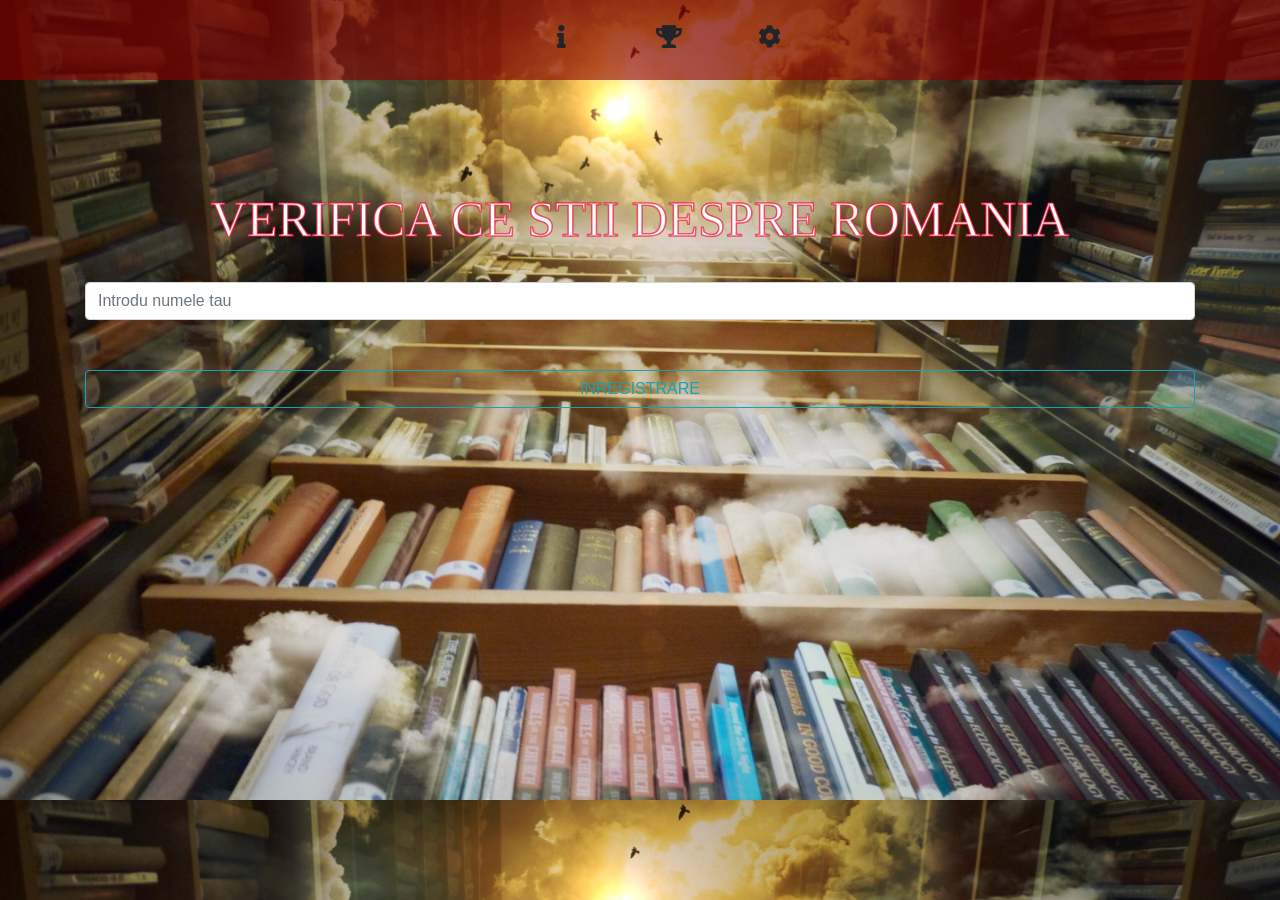
<file: infoeducatie/av/index.html>
<!DOCTYPE html>
<html lang="en">
<head>
    <meta charset="UTF-8">
    <title>Title</title>
    <link href="css/style.css" rel="stylesheet" />
    <link href="https://fonts.googleapis.com/css?family=Skranji" rel="stylesheet">
    <link rel="stylesheet" href="https://stackpath.bootstrapcdn.com/bootstrap/4.1.0/css/bootstrap.min.css" />
    <link href="https://fonts.googleapis.com/icon?family=Material+Icons" rel="stylesheet">
    <link rel="stylesheet" href="https://use.fontawesome.com/releases/v5.1.0/css/all.css" />
    <script src="https://code.jquery.com/jquery-3.3.1.min.js"></script>
    <script src="js/index.js"></script>
</head>
<body>
    <div id="bar">
        <div id="icons">
            <div id="icon" class="info">
                <i class="fas fa-info"></i>
            </div>
            <div id="icon2" class="rank">
                <i class="fas fa-trophy"></i>
            </div>
            <div id="icon3">
                <i class="fas fa-cog"></i>
            </div>
        </div>
    </div>
    <div id="info">
        <div id="header">
            <div id="closebtn">&times;</div>
        </div>
        <div id="text">
            Despre aplicatie
        </div>
    </div>
    <div id="clasament">
        <div id="header2">
            <div id="closebtn2">&times;</div>
        </div>
        <div id="text2">
            Clasament
        </div>
    </div>
    <div class="titlu">
        VERIFICA CE STII DESPRE ROMANIA
    </div>
<div class="container">
        <div class="form-group">
            <input type="text" class="form-control nume" name="nume" placeholder="Introdu numele tau" required />
        </div>
        <div class="form-group" style="margin-top: 50px;">
            <button class="btn btn-outline-info btn-block form-control inregistrare">INREGISTRARE</button>
        </div>
    </div>
</body>
</html>
</file>
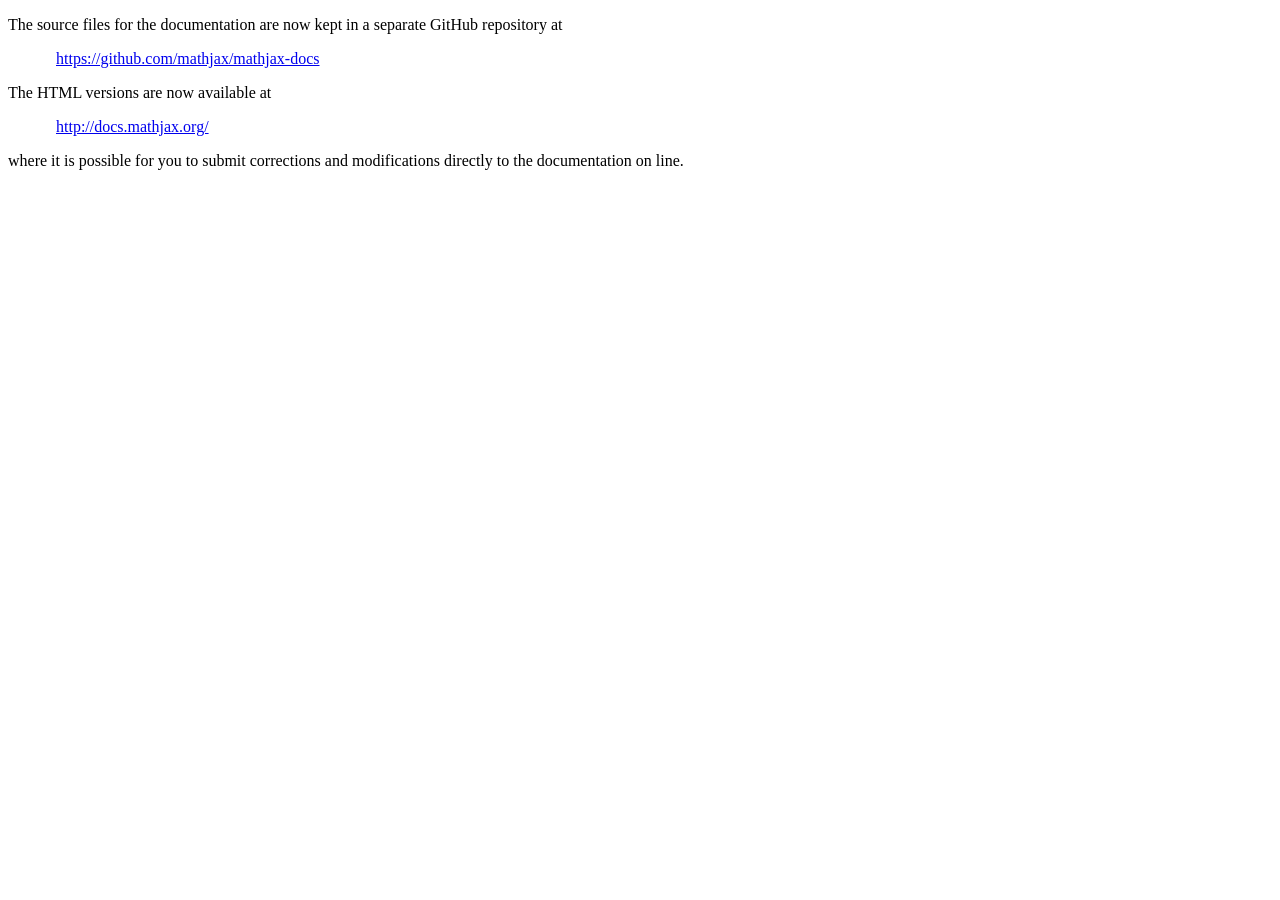
<file: infoeducatie/tm/math/docs/html/index.html>
<!DOCTYPE html>
<html>
<head>
<title>MathJax Documentation</title>
</head>
<body>

<p>
The source files for the documentation are now kept in a separate
GitHub repository at
</p>
<p style="text-indent:3em">
<a href="https://github.com/mathjax/mathjax-docs">https://github.com/mathjax/mathjax-docs</a>
</p>

<p>
The HTML versions are now available at
</p>
<p style="text-indent:3em">
<a href="http://docs.mathjax.org/">http://docs.mathjax.org/</a>
</p>
<p>
where it is possible for you to submit corrections and modifications
directly to the documentation on line.
</p>
</body>
</html>
</file>
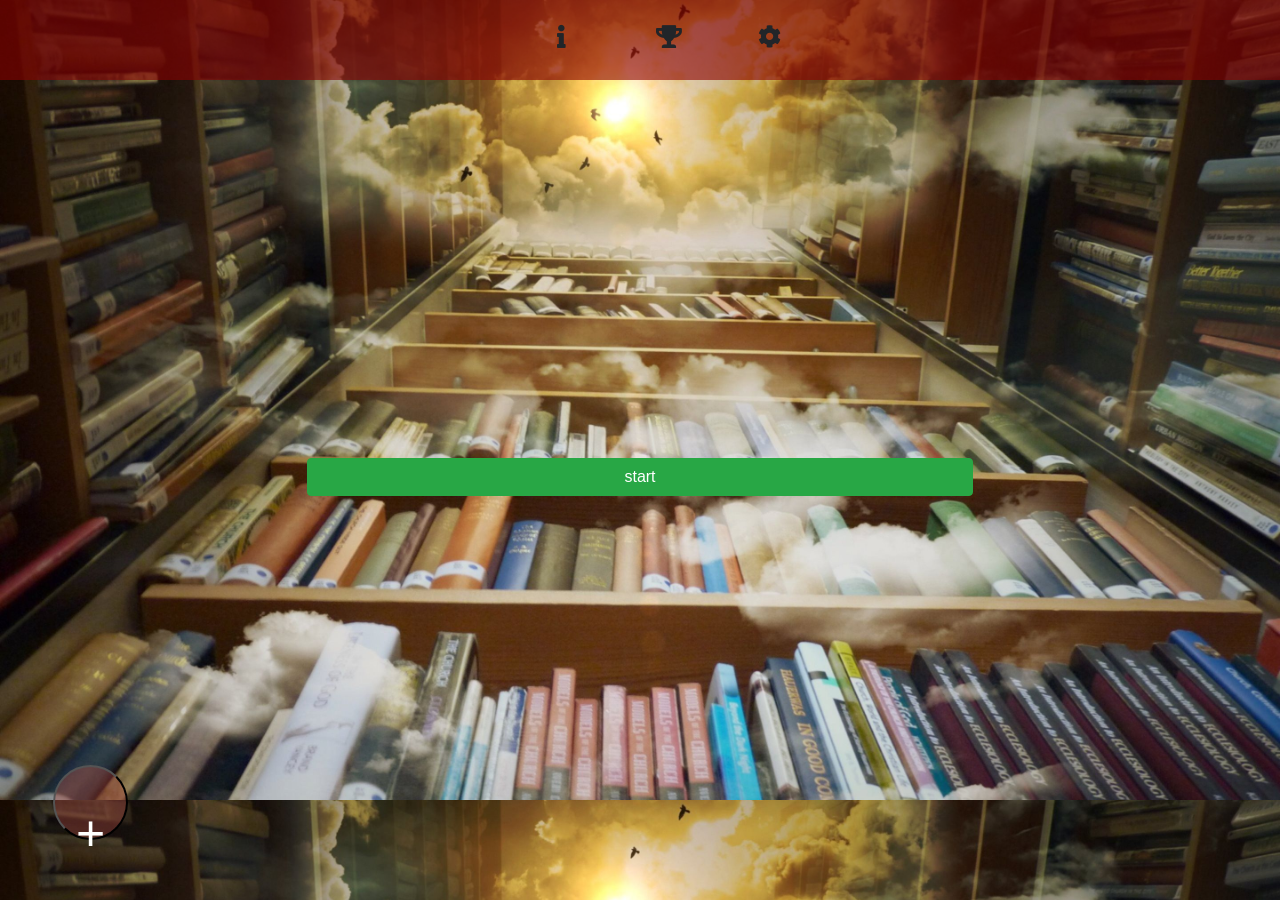
<file: infoeducatie/av/av.html>
<!DOCTYPE html>
<html lang="en">
<head>
    <meta charset="UTF-8">
    <title>Title</title>
    <link href="css/style.css" rel="stylesheet" />
    <link href="https://fonts.googleapis.com/css?family=Skranji" rel="stylesheet">
    <link rel="stylesheet" href="https://stackpath.bootstrapcdn.com/bootstrap/4.1.0/css/bootstrap.min.css" />
    <link href="https://fonts.googleapis.com/icon?family=Material+Icons" rel="stylesheet">
    <link rel="stylesheet" href="https://use.fontawesome.com/releases/v5.1.0/css/all.css" />
    <script src="https://code.jquery.com/jquery-3.3.1.min.js"></script>
    <script src="js/index.js"></script>
</head>
<body>
<div id="bar">
    <div id="icons">
        <div id="icon" class="info">
            <i class="fas fa-info"></i>
        </div>
        <div id="icon2" class="rank">
            <i class="fas fa-trophy"></i>
        </div>
        <div id="icon3">
            <i class="fas fa-cog"></i>
        </div>
    </div>
</div>
<div id="info">
    <div id="header">
        <div id="closebtn">&times;</div>
    </div>
    <div id="text">
        Despre aplicatie
    </div>
</div>
<div id="clasament">
    <div id="header2">
        <div id="closebtn2">&times;</div>
    </div>
    <div id="text2">
        Clasament
    </div>
</div>
<div class="container">
    <div id="nr_intrebari"></div>
    <div class="form-group" style="margin-top: 20%;">
        <button id="start" class="btn btn-success btn-block" style="width: 60%; margin: 0 auto;">start</button>
    </div>
</div>
<div id="pct"></div>
<button id="adauga">
    <div id="align">+</div>
</button>
</body>
</html>
</file>
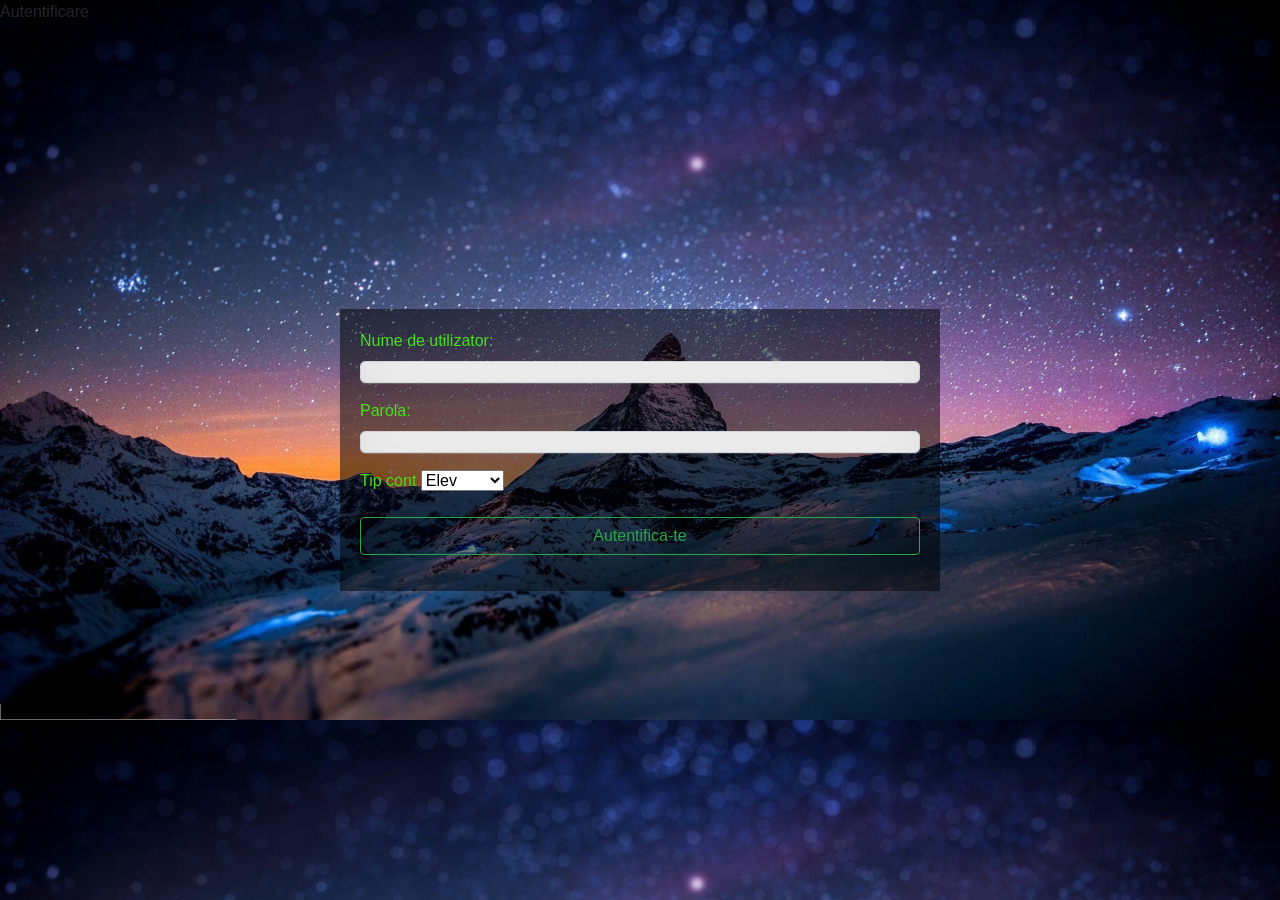
<file: infoeducatie/se/login.html>
<!DOCTYPE html>
<html lang="en">
<head>
    <meta charset="UTF-8">
    <meta name="viewport" content="width=device-width, initial-scale=1.0">
    <meta http-equiv="X-UA-Compatible" content="ie=edge">
    <link href="https://stackpath.bootstrapcdn.com/bootstrap/4.1.0/css/bootstrap.min.css" rel="stylesheet" />
    <link href="css/style.css" rel="stylesheet" />
    <script src="https://code.jquery.com/jquery-3.3.1.min.js"></script>
    <title>Autentificare</title>
    <style>
        body{
            background: url(img/bg.jpg);
            background-size: cover;
        }
    </style>
</head>
<body>
    <div class="titlu">Autentificare</div>
    <br />
    <br>
    <br>
    <br />
    <br>
    <br>
    <div id="login">
        <form id="form" action="php/autentificare.php" method="POST">
            <div class="form-group">
                <label for="email">Nume de utilizator:</label>
                <input type="text" name="username" class="form-control" id="username">
                <span id="msg"></span>
              </div>
            <div class="form-group">
                <label for="email">Parola:</label>
                <input type="password" name="parola" class="form-control" id="parola">
            </div>
            <div class="form-group">
                    <label>Tip cont</label>
                    <select name="tip" id="tip">
                        <option>
                            Elev
                        </option>
                        <option>
                            Profesor
                        </option>
                    </select>
                </div>
            <div class="form-group">
                <button class="btn btn-outline-success btn-block elev">Autentifica-te</button>
            </div>
            <div class="alert alert-danger alert-dismissible fade show" style="display: none;"></div>
        </form>
    </div>
</body>
</html>
<script>
    $(document).ready(function(){
        $('.btn').on('mouseenter',function(){
            $('.btn').addClass('btn btn-success');
        });
        /*
        $('#form').on('submit', function(event){
            event.preventDefault();
            $.ajax({
                url:"php/autentificare.php",
                method:"POST",
                contentType:false,
                //cache:false,
                processData:false,
                data:new FormData(this),
                success:function(data){
                    console.log($('#tip').val());
                    if(data == '1') {
                        if($('#tip').val() == 'Profesor') {
                            window.location = 'prof.php';
                        } else {
                            window.location = 'elev.php';
                        }
                    } else {
                        $('.alert').css("display","block");
                        $('.alert').html(data);
                    }
                }
            })
        });
        */
    });
</script>
</file>
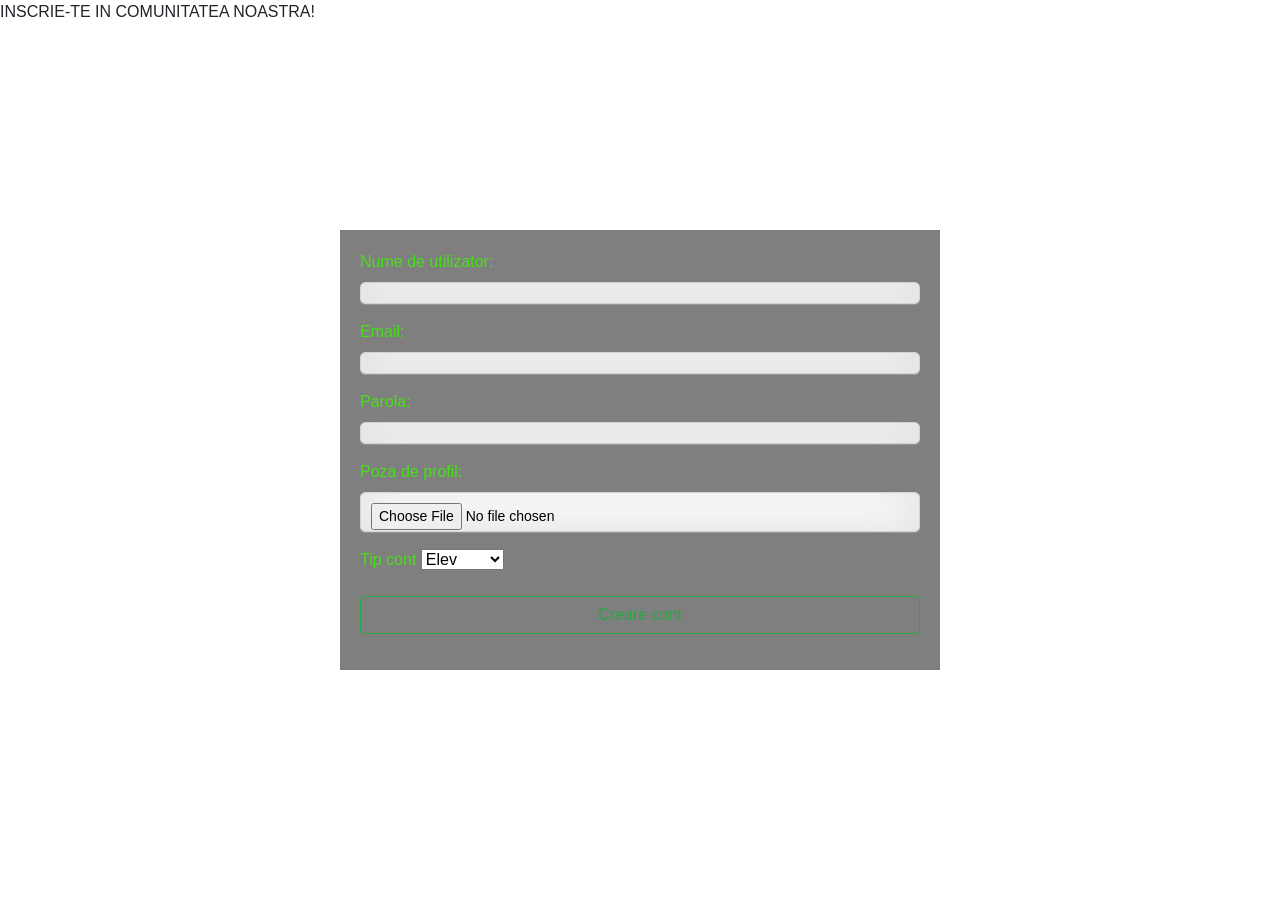
<file: infoeducatie/se/sign_up.html>
<!DOCTYPE html>
<html lang="en">
<head>
    <meta charset="UTF-8">
    <meta name="viewport" content="width=device-width, initial-scale=1.0">
    <meta http-equiv="X-UA-Compatible" content="ie=edge">
    <link href="css/style.css" rel="stylesheet">
    <link rel="stylesheet" href="https://stackpath.bootstrapcdn.com/bootstrap/4.1.0/css/bootstrap.min.css" />
    <script src="https://code.jquery.com/jquery-3.3.1.min.js"></script>
    <title>Document</title>
    <style>
    body{
        background: url(https://www.ziuaconstanta.ro/images/stories/2015/01/21/Loredana/stratosfera-spatiu-astronomie.jpg);
        background-size: cover;
    }
    </style>
</head>
<body>
    <div class="titlu"> INSCRIE-TE IN COMUNITATEA NOASTRA! </div>
    <br />
    <br>
    <br>
    <br />
    <br>
    <br>
    <div id="login">
       
        <form method="POST" action="php/signup.php" enctype="multipart/form-data">
            <div class="form-group">
                <label for="email">Nume de utilizator:</label>
                <input type="text" name="username" class="form-control" id="username">
                <span id="msg"></span>
              </div>
            <div class="form-group">
                <label for="email">Email:</label>
                <input type="email" name="email" class="form-control" id="email">
              </div>
              <div class="form-group">
                <label for="pwd">Parola:</label>
                <input type="password" name="parola" class="form-control" id="pwd">
              </div>
              <div class="form-group">
                <label for="email">Poza de profil:</label>
                <input type="file" name="pp" style="height: 40px;" class="form-control" id="pp" required accept=".jpg,.png">
              </div>
              <div class="form-group">
                  <label>Tip cont</label>
                  <select name="tip">
                      <option>
                          Elev
                      </option>
                      <option>
                          Profesor
                      </option>
                  </select>
              </div>
           <div class="form-group">
            <button type="submit" class="btn btn-outline-success btn-block">Creare cont</button>
           </div>
        </form>
    </div>
</body>
</html>
<script>
    $(document).ready(function(){
        $('#username').keyup(function(){
            $.ajax({
                url:'php/username.php',
                method:"POST",
                data:{username:$('#username').val()},
                success:function(data){
                    $('#msg').html(data);
                }
            });
        });
        $('.btn').on('mouseenter',function(){
            $('.btn').addClass('btn btn-success');
        });
    });
</script>
</file>
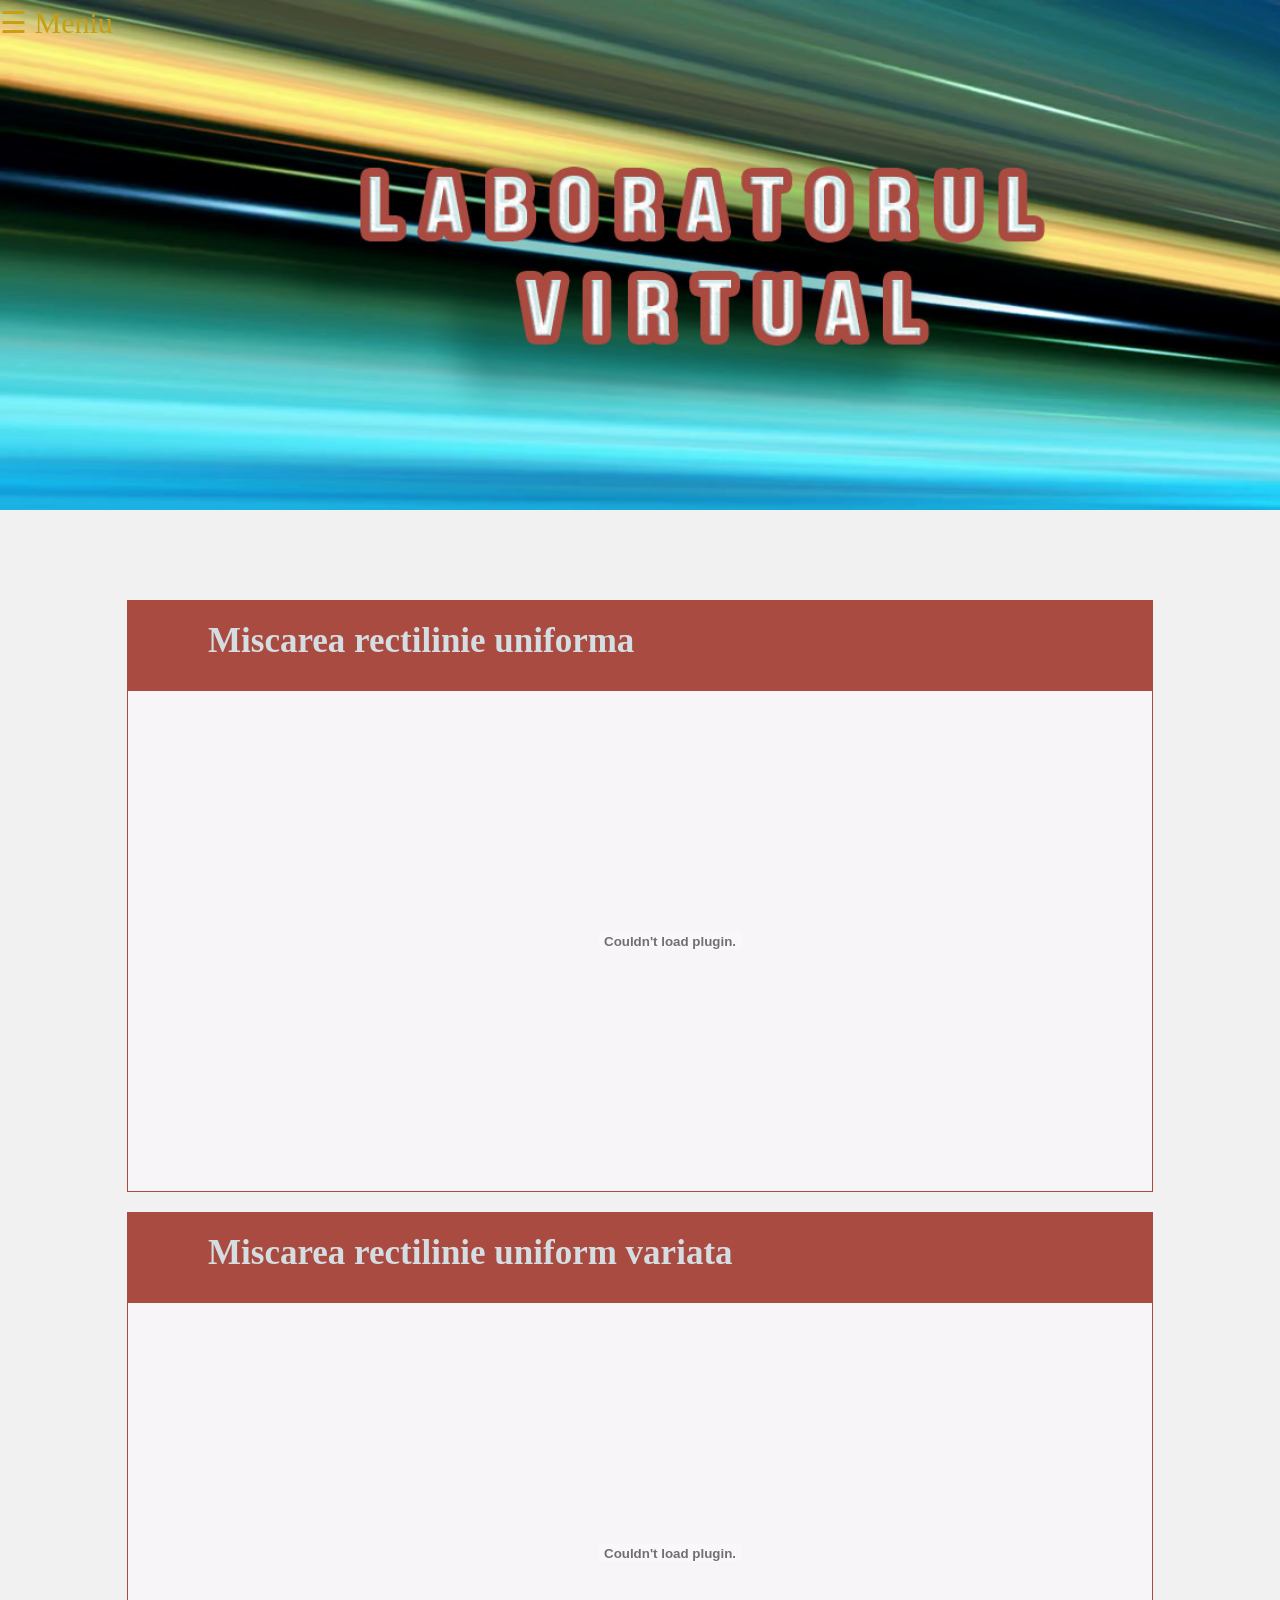
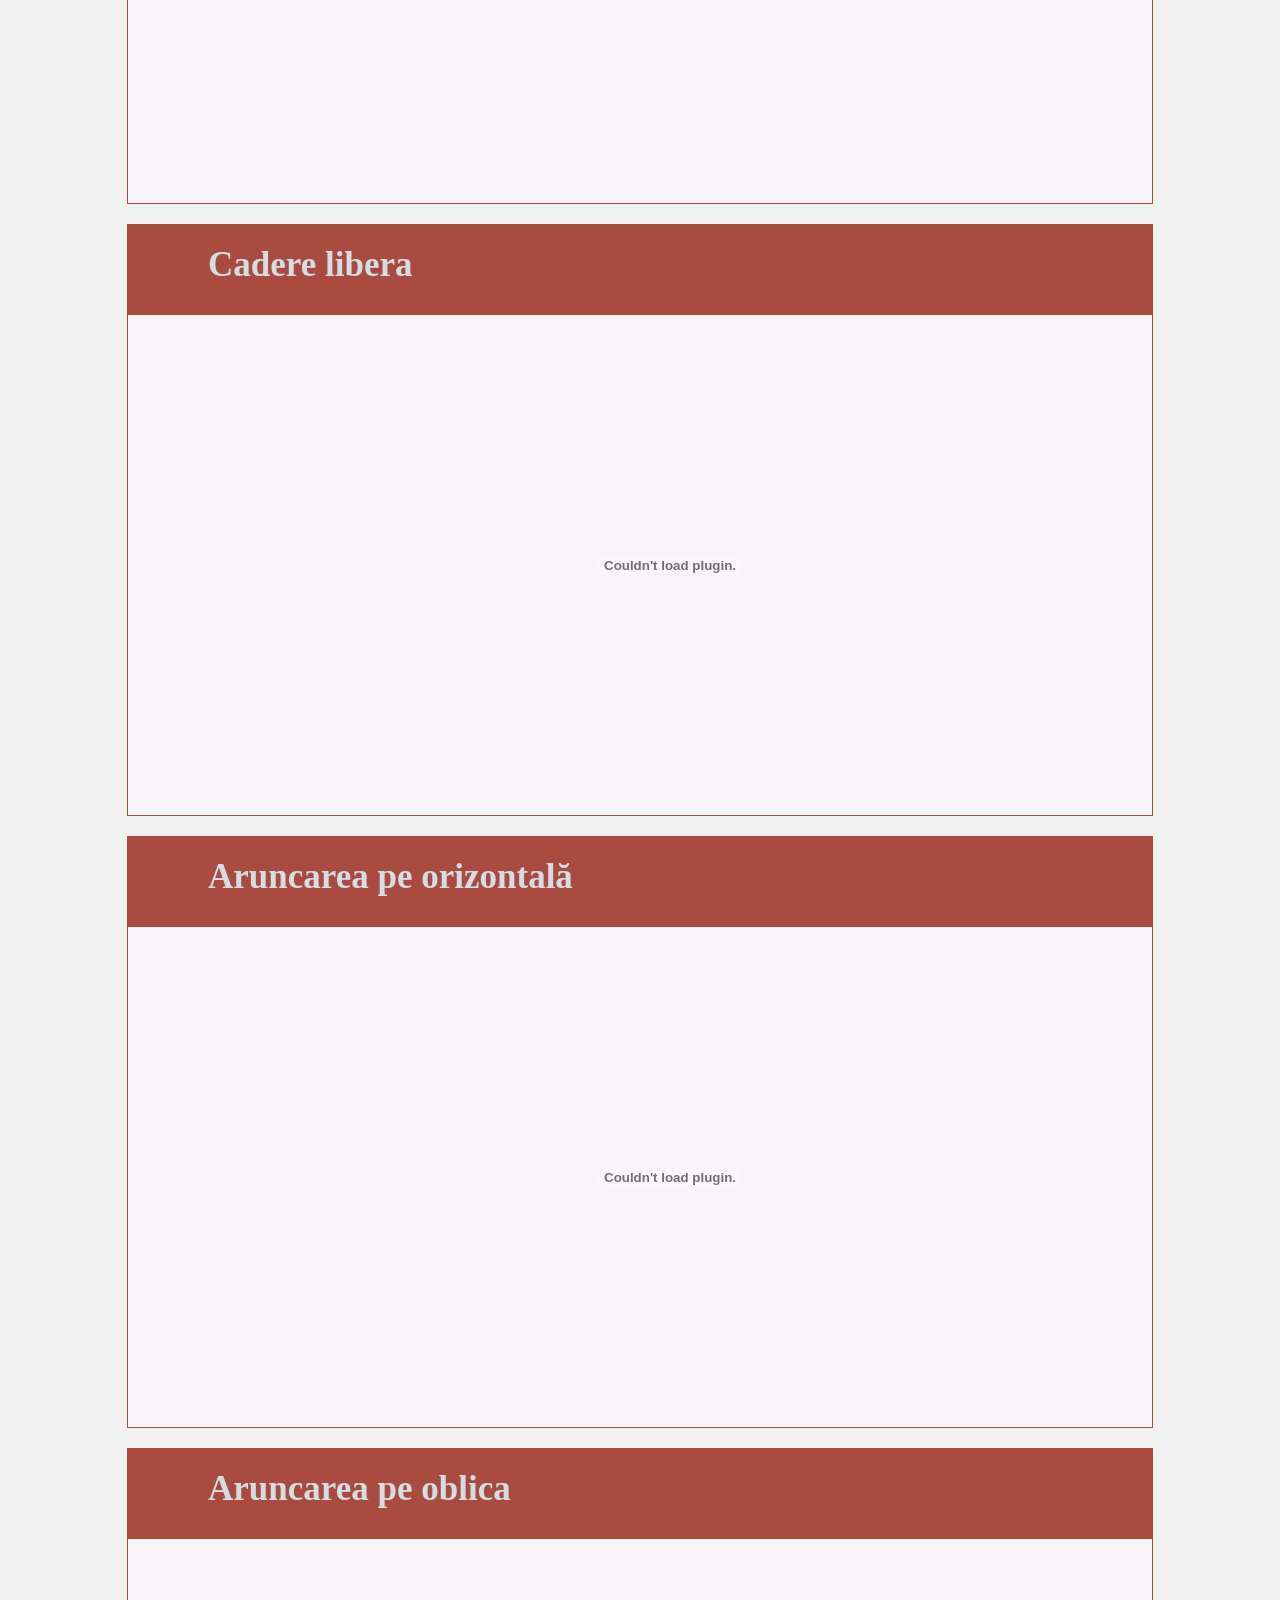
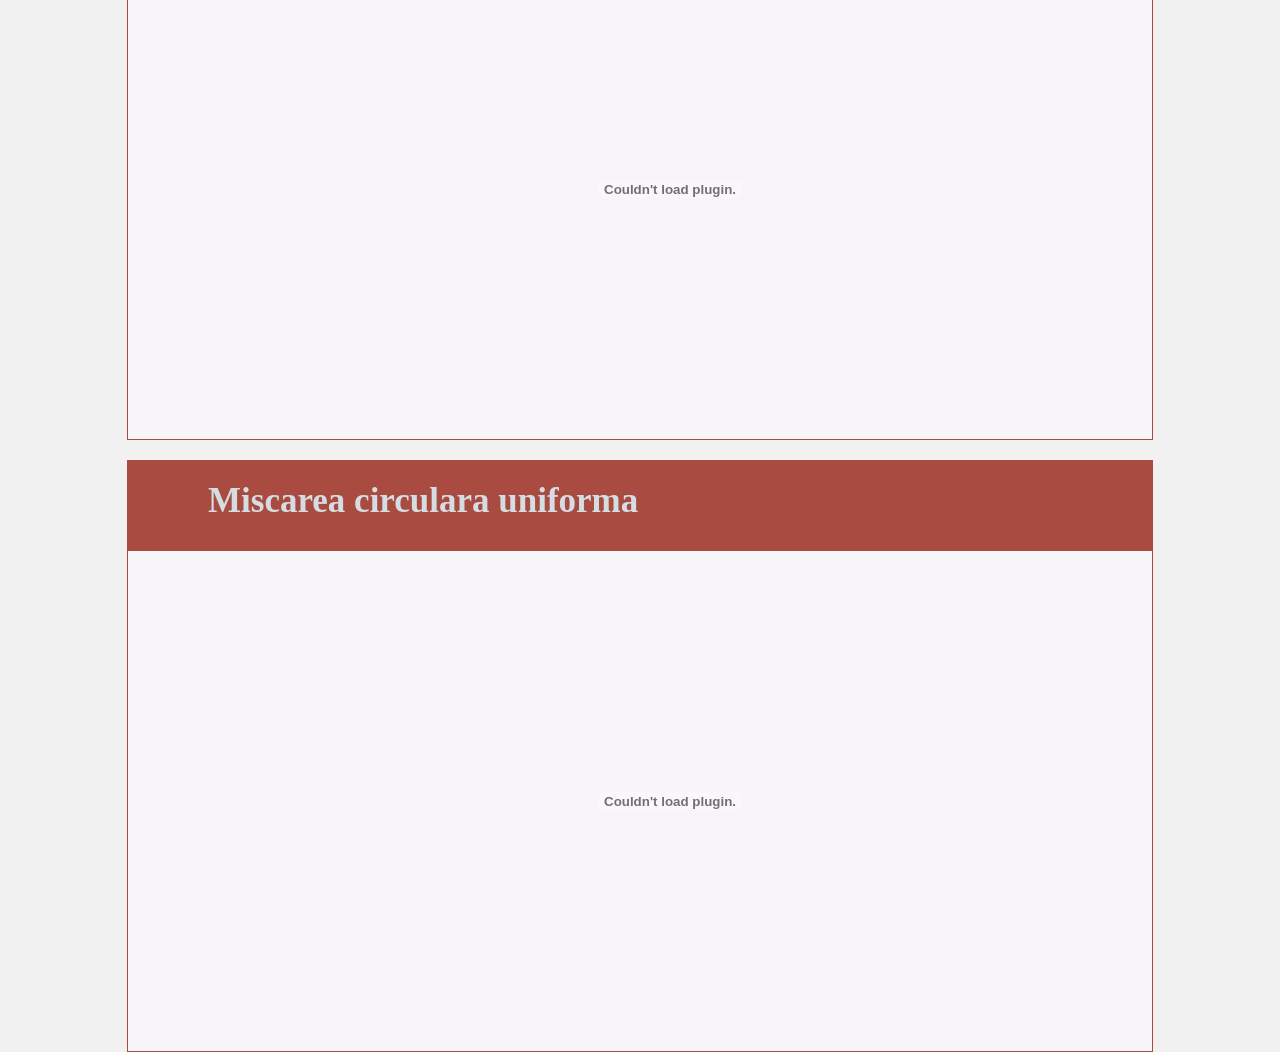
<file: infoeducatie/tm/lab.html>
<html>
    <head>
    <meta charset="UTF-8">
    <meta name="viewport" content="width=device-width, initial-scale=1.0">
    <meta http-equiv="X-UA-Compatible" content="ie=edge">
    <link href="https://fonts.googleapis.com/icon?family=Material+Icons" rel="stylesheet">
    <link rel="stylesheet" href="css/style.css" />
    <script src="js/jquery.js"></script>
    <script src="js/bootstrap.min.js"></script>
    <title>Pagina de pornire</title>
    <style>
        #header {
            background: url(img/Laboratorul-virtual.jpg);
            background-size: cover;
        }
    </style>
    </head>
    <body>
    <script src="js/mru.js"></script>
        <div id="mySidenav" class="meniu">
        <a href="javascript:void(0)" class="closebtn" onclick="inchidere()">&times;</a>
        <div style="overflow-y:auto;height:90%;">
        <h2 style="color:#aa4b41;font-weith: 150;">Teme propuse</h2>
        <a href="mru.html">Tema 1: Mişcarea rectilinie şi uniformă </a>
        <a href="mruv.html">Tema 2: Mişcarea rectilinie uniform variată</a>
        <a href="mcgu.html">Tema 3: Mişcări în câmp gravitaţional uniform</a>
        <a href="mc.html">Tema 4: Mişcări compuse</a>
        <a href="mcirc.html">Tema 5: Mişcarea circulară</a>
        <a href="mo.html">Tema 6: Mişcarea oscilatorie </a>
        <h2 style="color:#aa4b41;font-weith: 150;">Laborator Virtual</h2>
        <a href="lab.html">Catre laboratorul vitrual </a>
        <h2 style="color:#aa4b41;font-weith: 150;">Teste</h2>
        <a href="test.html">Catre teste</a>
        </div>
    </div>
    <div id="header">
        <span style="font-size:30px;cursor:pointer;color:#c99e10;position:fixed;left:0;" onclick="deschidere()">&#9776; Meniu</span>    
    </div>
    <div class="container" style="margin-top:100px;">
        <div id="text1">
            <h1 id="indent">
                Miscarea rectilinie uniforma
            </h1>
            <center><embed src="resurse/MRU.swf" width="80%" height="500px"></center>
        </div>
        <div id="text2">
            <h1 id="indent">
                Miscarea rectilinie uniform variata
            </h1>
            <center><embed src="resurse/MUV.swf" width="80%" height="500px"></center>
        </div>
        <div id="text5">
            <h1 id="indent">
                Cadere libera
            </h1>
            <center><embed src="resurse/DAGDSCL.swf" width="80%" height="500px"></center>
        </div>
        <div id="text5">
            <h1 id="indent">
                Aruncarea pe orizontală
            </h1>
            <center><embed src="resurse/aruncarea pe orizontala.swf" width="80%" height="500px"></center>
        </div>
        <div id="text3">
            <h1 id="indent">
                Aruncarea pe oblica
            </h1>
            <center><embed src="resurse/APO.swf" width="80%" height="500px"></center>
        </div>
        <div id="text4">
            <h1 id="indent">
                Miscarea circulara uniforma
            </h1>
            <center><embed src="resurse/MRC.swf" width="80%" height="500px"></center>
        </div> 
    </div>
    </body>
</html>
</file>
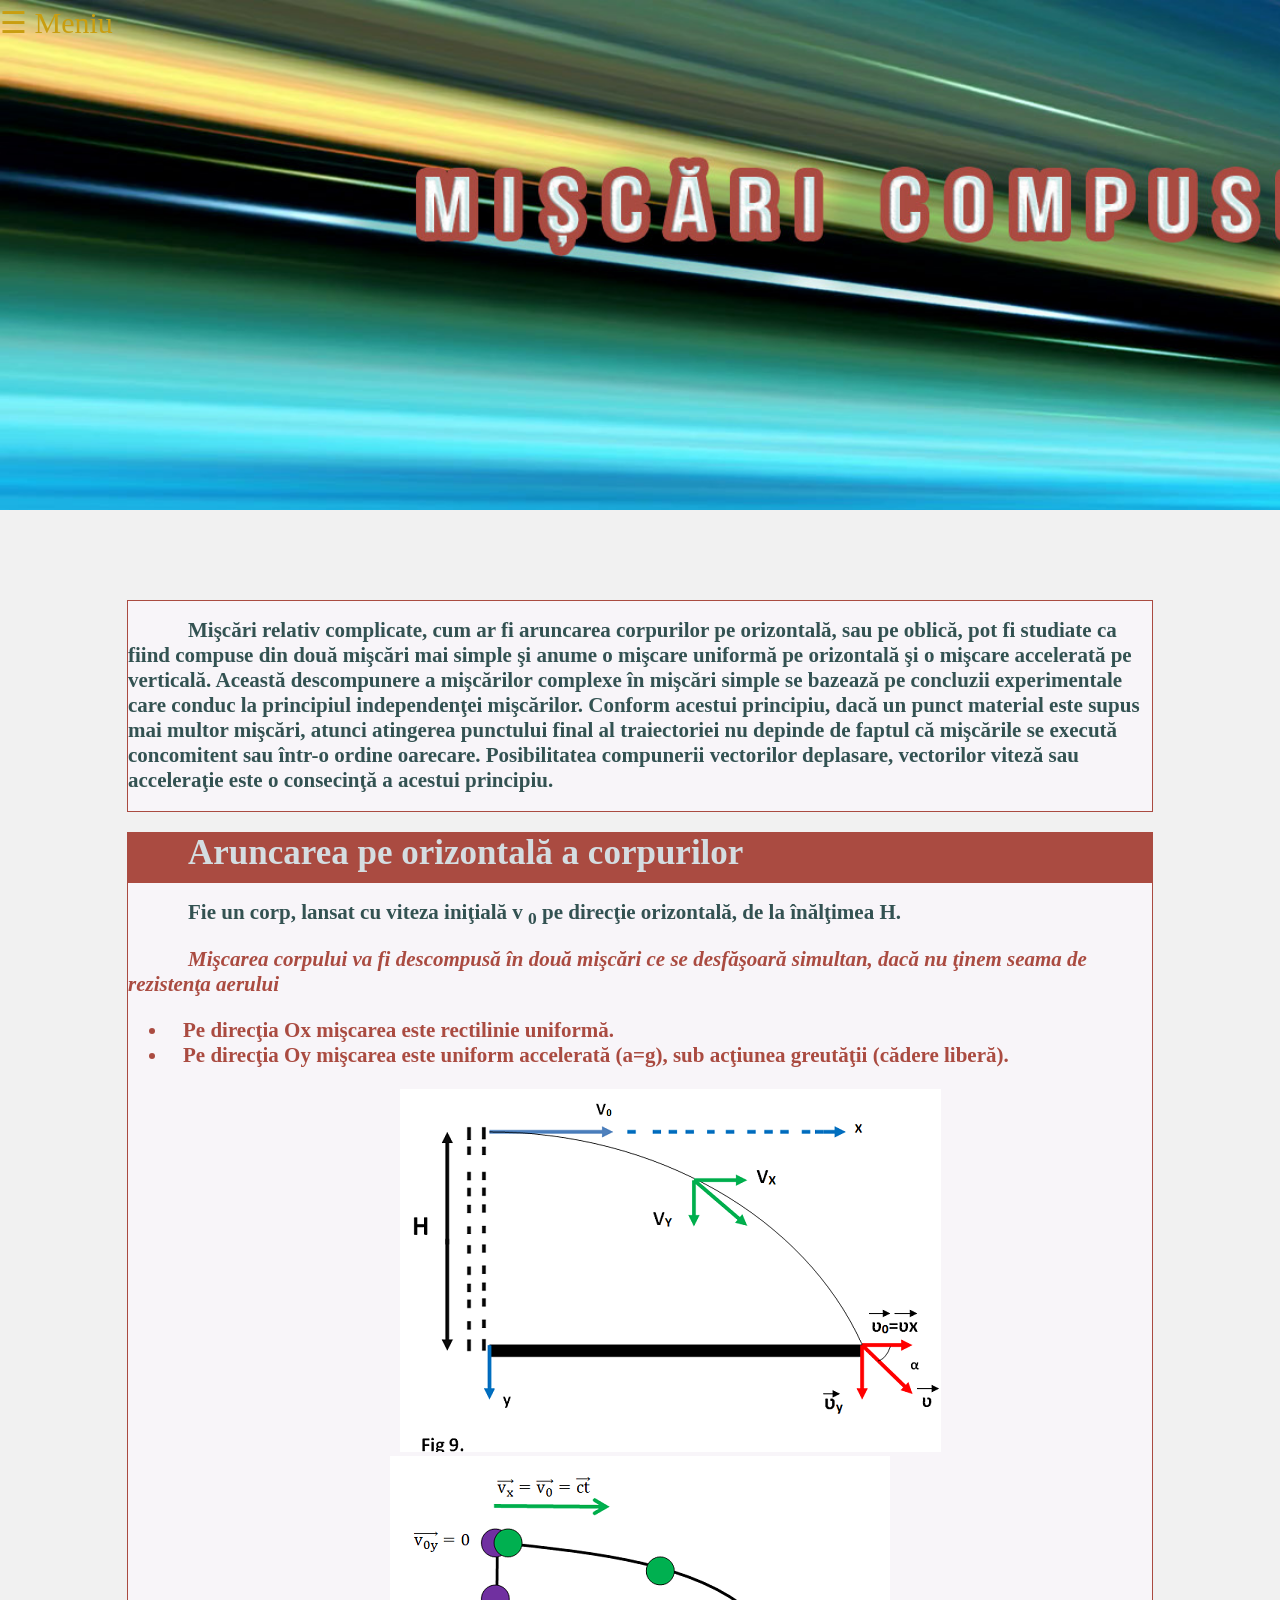
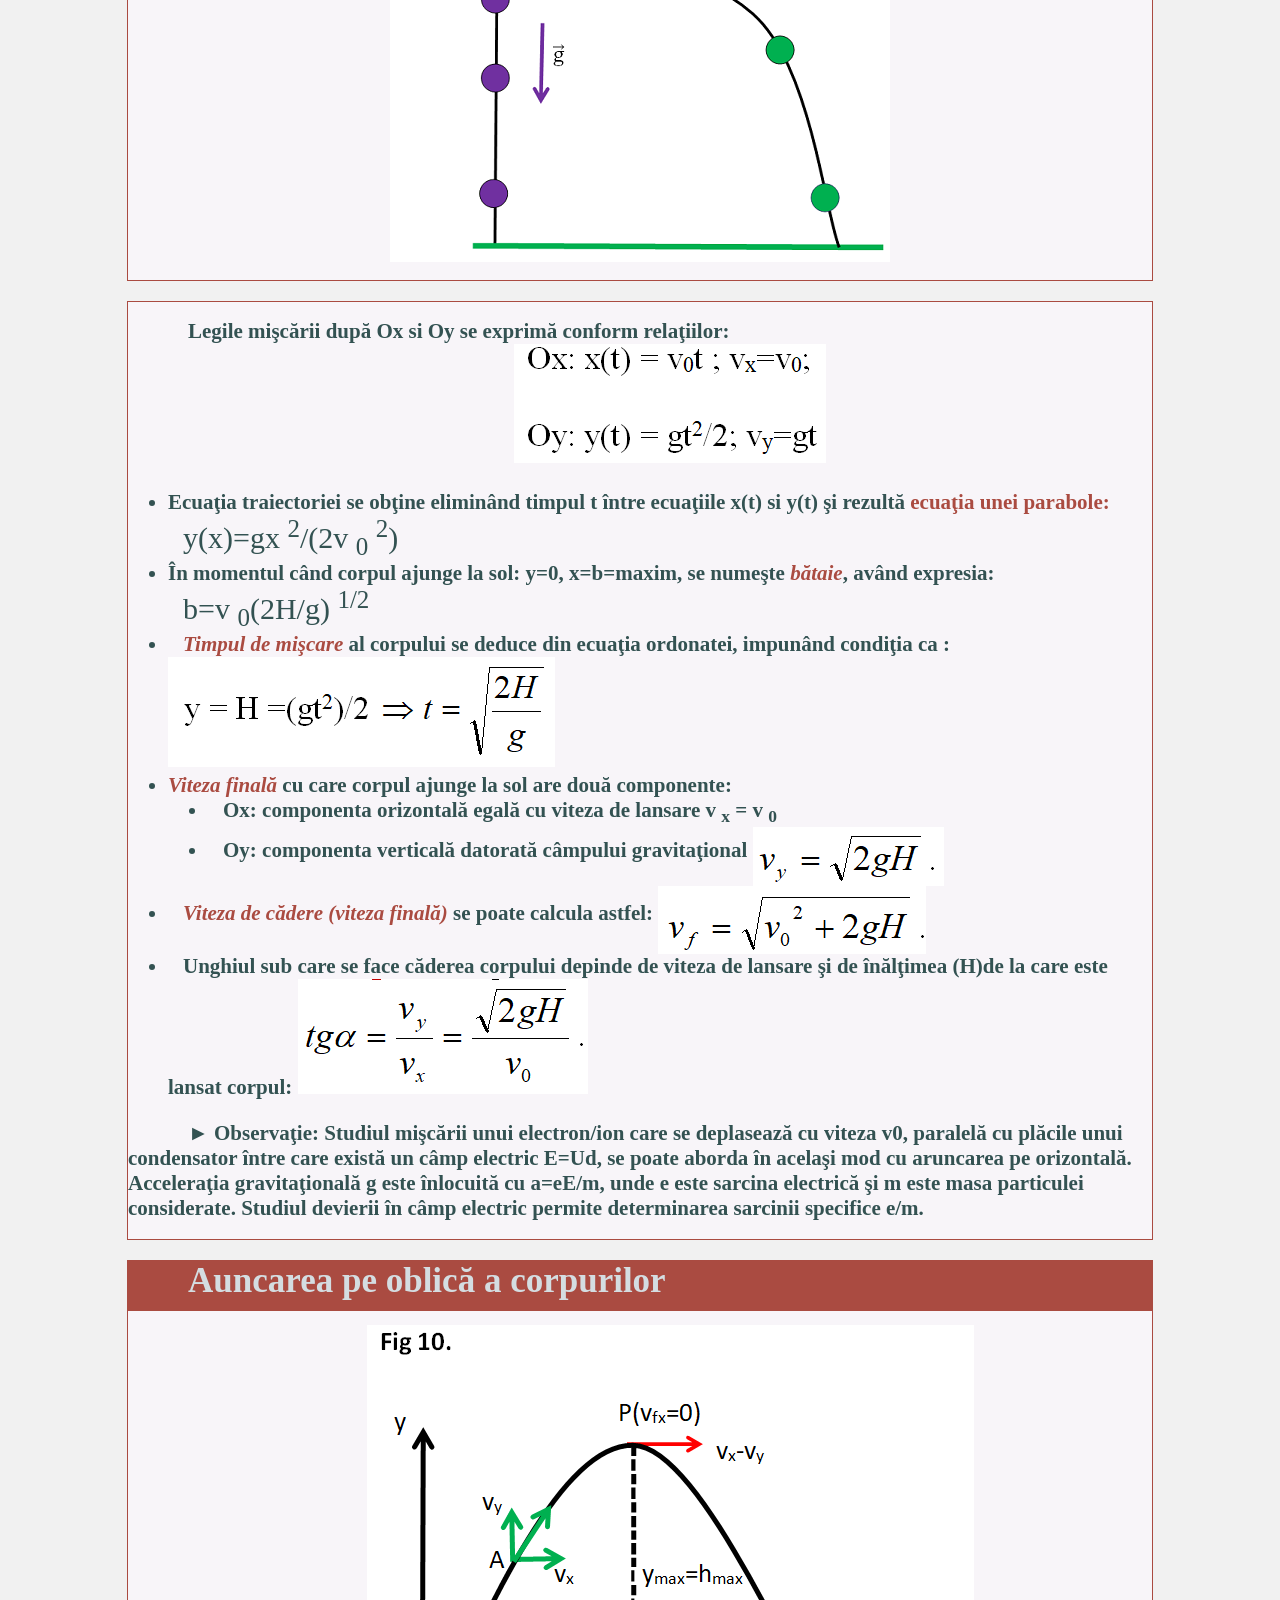
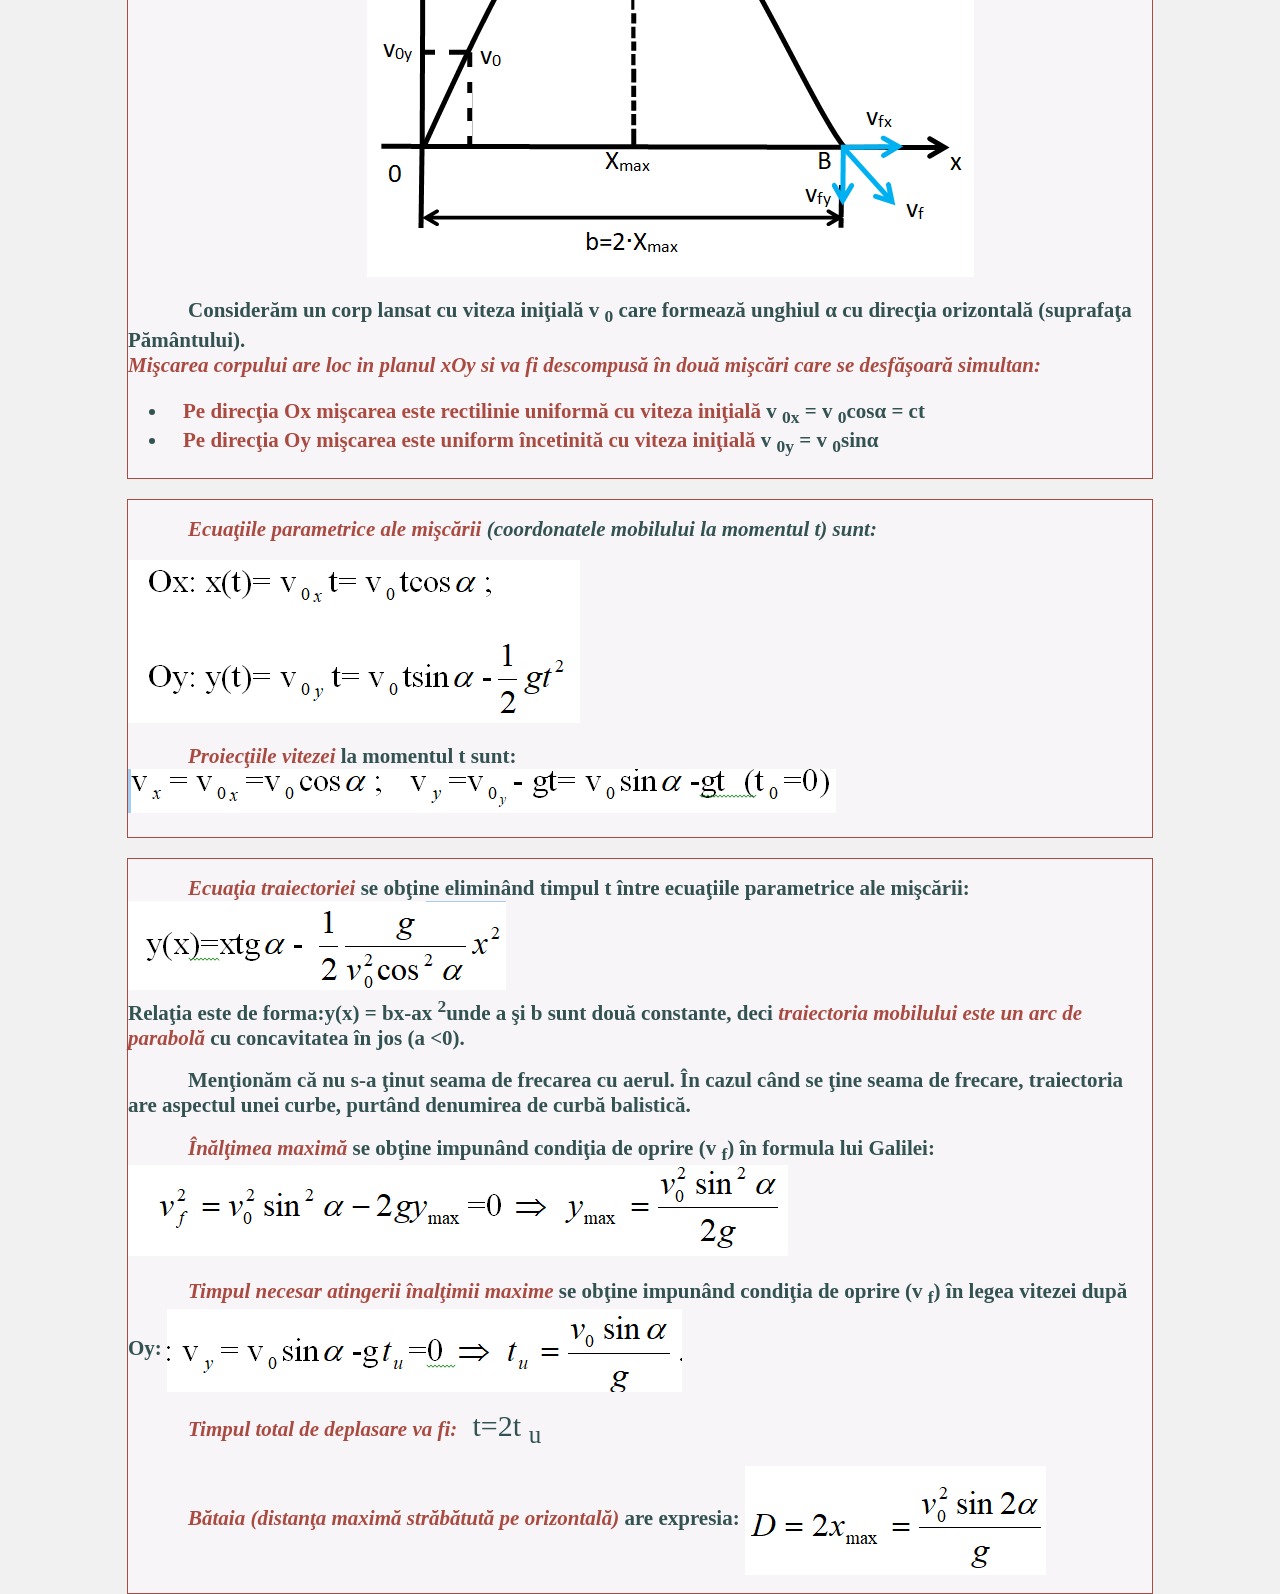
<file: infoeducatie/tm/mc.html>
<!DOCTYPE html>
<html lang="en">

<head>
    <meta charset="UTF-8">
    <meta name="viewport" content="width=device-width, initial-scale=1.0">
    <meta http-equiv="X-UA-Compatible" content="ie=edge">
    <link href="https://fonts.googleapis.com/icon?family=Material+Icons" rel="stylesheet">
    <link rel="stylesheet" href="css/style.css" />
    <script src="js/jquery.js"></script>
    <title>Pagina de pornire</title>
    <style>
        #header {
            background: url(img/Miscari-compuse.jpg);
            background-size: cover;
        }

    </style>
</head>

<body>

    <div id="mySidenav" class="meniu">
        <a href="javascript:void(0)" class="closebtn" onclick="inchidere()">&times;</a>
        <div style="overflow-y:auto;height:90%;">
        <h2 style="color:#aa4b41;font-weith: 150;">Teme propuse</h2>
        <a href="mru.html">Tema 1: Mişcarea rectilinie şi uniformă </a>
        <a href="mruv.html">Tema 2: Mişcarea rectilinie uniform variată</a>
        <a href="mcgu.html">Tema 3: Mişcări în câmp gravitaţional uniform</a>
        <a href="mc.html">Tema 4: Mişcări compuse</a>
        <a href="mcirc.html">Tema 5: Mişcarea circulară</a>
        <a href="mo.html">Tema 6: Mişcarea oscilatorie </a>
        <h2 style="color:#aa4b41;font-weith: 150;">Laborator Virtual</h2>
        <a href="lab.html">Catre laboratorul vitrual </a>
        <h2 style="color:#aa4b41;font-weith: 150;">Teste</h2>
        <a href="test.html">Catre teste</a>
        </div>
    </div>
    <div id="header">
        <span style="font-size:30px;cursor:pointer;color:#c99e10;position:fixed; /*float:left*/left:0;" onclick="deschidere()">&#9776; Meniu</span>
    </div>
    <div class="container">
        <div id="text1">
            <h2>
                Mişcări relativ complicate, cum ar fi aruncarea corpurilor pe orizontală, sau pe oblică, pot fi studiate ca fiind compuse
                din două mişcări mai simple şi anume o mişcare uniformă pe orizontală şi o mişcare accelerată pe verticală.
                Această descompunere a mişcărilor complexe în mişcări simple se bazează pe concluzii experimentale care conduc
                la principiul independenţei mişcărilor. Conform acestui principiu, dacă un punct material este supus mai
                multor mişcări, atunci atingerea punctului final al traiectoriei nu depinde de faptul că mişcările se execută
                concomitent sau într-o ordine oarecare. Posibilitatea compunerii vectorilor deplasare, vectorilor viteză
                sau acceleraţie este o consecinţă a acestui principiu.
            </h2>
        </div>
        <div id="text2">
            <h1>
                Aruncarea pe orizontală a corpurilor
            </h1>
            <h2>
                Fie un corp, lansat cu viteza iniţială v
                <sub>0</sub> pe direcţie orizontală, de la înălţimea H.
            </h2>
            <h2 id="redtext">
                <b class="italic">Mişcarea corpului va fi descompusă în două mişcări ce se desfăşoară simultan, dacă nu ţinem seama de rezistenţa
                    aerului</b>
                <ul>
                    <li>Pe direcţia Ox mişcarea este rectilinie uniformă.</li>
                    <li>Pe direcţia Oy mişcarea este uniform accelerată (a=g), sub acţiunea greutăţii (cădere liberă).</li>
                </ul>
            </h2>
            <p align="center">
                <img src="img/img36.png" />
                <img src="img/img37.png" />
            </p>
        </div>
        <div id="text3">
            <h2>
                Legile mişcării după Ox si Oy se exprimă conform relaţiilor:<br>
                <center><img src="img/img38.png" /></center>
                <ul>
                    <li>
                        Ecuaţia traiectoriei se obţine eliminând timpul t între ecuaţiile x(t) si y(t) şi rezultă
                        <b id="redtext">ecuaţia unei parabole:<div style="font-size:30px;font-weight: 100;"></b> y(x)=gx
                        <sup>2</sup>/(2v
                        <sub>0</sub>
                        <sup>2</sup>)</div>
                    </li>
                    <li>
                        În momentul când corpul ajunge la sol: y=0, x=b=maxim, se numeşte
                        <b id="redtext" class="italic">bătaie</b>, având expresia:<br><div style="font-size:30px;font-weight: 100;">b=v
                        <sub>0</sub>(2H/g)
                        <sup>1/2</sup></div>
                    </li>
                    <li>
                        <b id="redtext" class="italic">Timpul de mişcare</b> al corpului se deduce din ecuaţia ordonatei, impunând condiţia ca :
                        <img src="img/img39.png"/>
                    </li>
                    <li>
                        <b id="redtext" class="italic">Viteza finală </b>cu care corpul ajunge la sol are două componente:
                        <ul>
                            <li> Ox: componenta orizontală egală cu viteza de lansare v
                                <sub>x</sub> = v
                                <sub>0</sub>
                            </li>
                            <li> Oy: componenta verticală datorată câmpului gravitaţional
                                <img src="img/img40.png" align="middle"/>
                            </li>
                        </ul>
                    </li>
                    <li>
                        <b id="redtext" class="italic">Viteza de cădere (viteza finală)</b> se poate calcula astfel:
                        <img src="img/img41.png" align="middle"/>
                    </li>
                    <li>Unghiul sub care se face căderea corpului depinde de viteza de lansare şi de înălţimea (H)de la care
                        este lansat corpul:
                        <img src="img/img42.png" />
                    </li>
                </ul>

            </h2>
            <h2>
                &#x25BA; Observaţie: Studiul mişcării unui electron/ion care se deplasează cu viteza v0, paralelă cu plăcile unui condensator
                între care există un câmp electric E=Ud, se poate aborda în acelaşi mod cu aruncarea pe orizontală. Acceleraţia
                gravitaţională g este înlocuită cu a=eE/m, unde e este sarcina electrică şi m este masa particulei considerate.
                Studiul devierii în câmp electric permite determinarea sarcinii specifice e/m.
            </h2>
        </div>
        <div id="text3">
            <h1>Auncarea pe oblică a corpurilor</h1>
            <p align="center">
                <img src="img/img43.png" />
            </p>
            <h2>
                Considerăm un corp lansat cu viteza iniţială v
                <sub>0</sub> care formează unghiul &alpha; cu direcţia orizontală (suprafaţa Pământului).
                <br />
                <b id="redtext" class="italic">Mişcarea corpului are loc in planul xOy si va fi descompusă în două mişcări care se desfăşoară simultan:</b>
                <ul>
                    <li>
                        <b id="redtext">Pe direcţia Ox mişcarea este rectilinie uniformă cu viteza iniţială </b>v
                        <sub>0x</sub> = v
                        <sub>0</sub>cos&alpha; = ct
                    </li>
                    <li>
                        <b id="redtext">Pe direcţia Oy mişcarea este uniform încetinită cu viteza iniţială </b>v
                        <sub>0y</sub> = v
                        <sub>0</sub>sin&alpha;
                    </li>
                </ul>
            </h2>
        </div>
        <div id="text4">
            <h2 class="italic">
                <b id="redtext">Ecuaţiile parametrice ale mişcării</b> (coordonatele mobilului la momentul t) sunt:
            </h2>
            <img src="img/img44.png" />
            <h2>
                <b id="redtext" class="italic">Proiecţiile vitezei </b> la momentul t sunt:
                <img src="img/img45.png" />
            </h2>
        </div>
        <div id="text5">
            <h2>
                <b id="redtext" class="italic">Ecuaţia traiectoriei </b> se obţine eliminând timpul t între ecuaţiile parametrice ale mişcării:
                <img src="img/img46.png"
                />
                <br /> Relaţia este de forma:y(x) = bx-ax
                <sup>2</sup>unde a şi b sunt două constante, deci
                <b class="italic" id="redtext">traiectoria mobilului este un arc de parabolă </b> cu concavitatea în jos (a
                <0). </h2>
                    <h2>
                        Menţionăm că nu s-a ţinut seama de frecarea cu aerul. În cazul când se ţine seama de frecare, traiectoria are aspectul unei
                        curbe, purtând denumirea de curbă balistică.
                    </h2>
                    <h2>
                        <b class="italic" id="redtext">Înălţimea maximă </b> se obţine impunând condiţia de oprire (v
                        <sub>f</sub>) în formula lui Galilei:
                        <img src="img/img47.png" />
                    </h2>
                    <h2>
                        <b class="italic" id="redtext">Timpul necesar atingerii înalţimii maxime </b> se obţine impunând condiţia de oprire (v
                        <sub>f</sub>) în legea vitezei după Oy:
                        <img src="img/img48.png" align="center"/>
                    </h2>
                    <h2>
                        <b id="redtext" class="italic">Timpul total de deplasare va fi: <div style="display:inline-block;margin-left:-50px;font-size: 30px;font-weight:100;"></b>t=2t
                        <sub>u</sub></div>
                    </h2>
                    <h2>
                        <b id="redtext" class="italic">Bătaia (distanţa maximă străbătută pe orizontală) </b>are expresia:
                        <img src="img/img49.png" align="center"/>
                    </h2>
        </div>
    </div>
</body>
<script src="js/mc.js"></script>

</html>
</file>
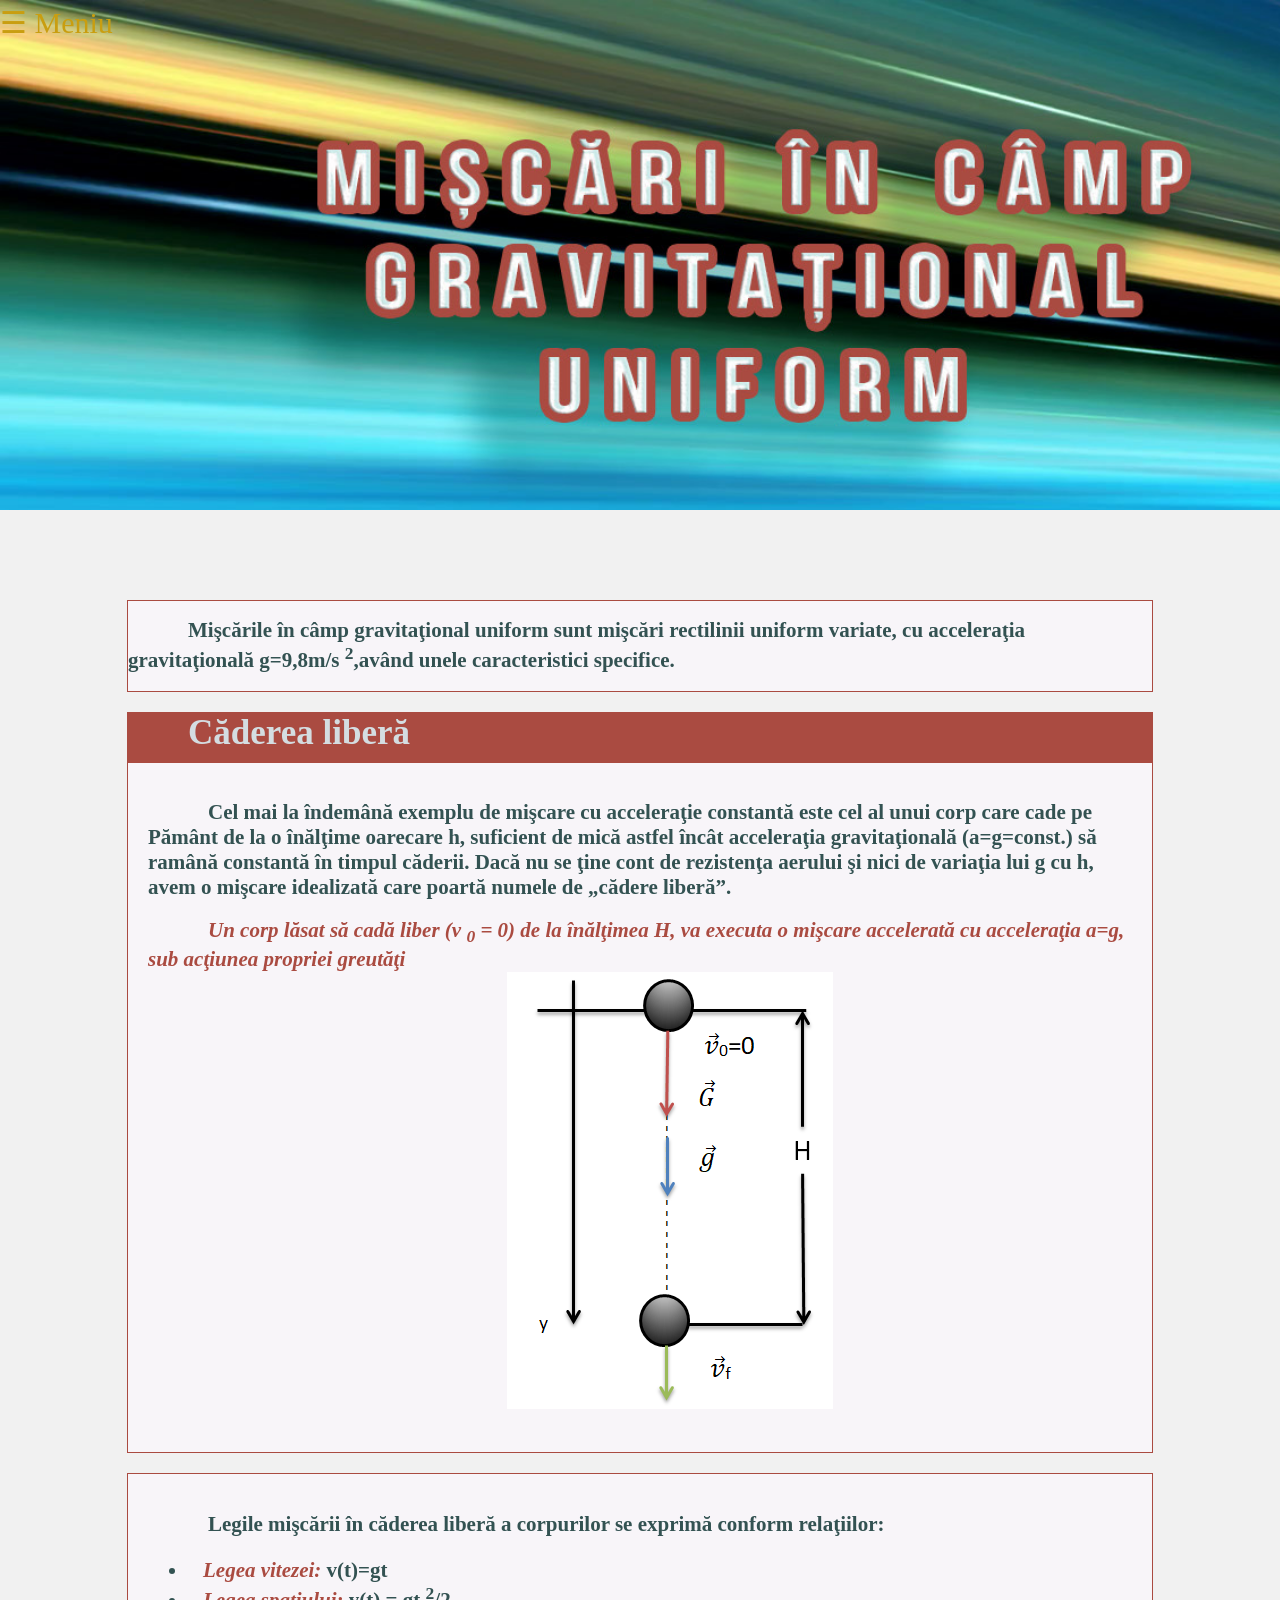
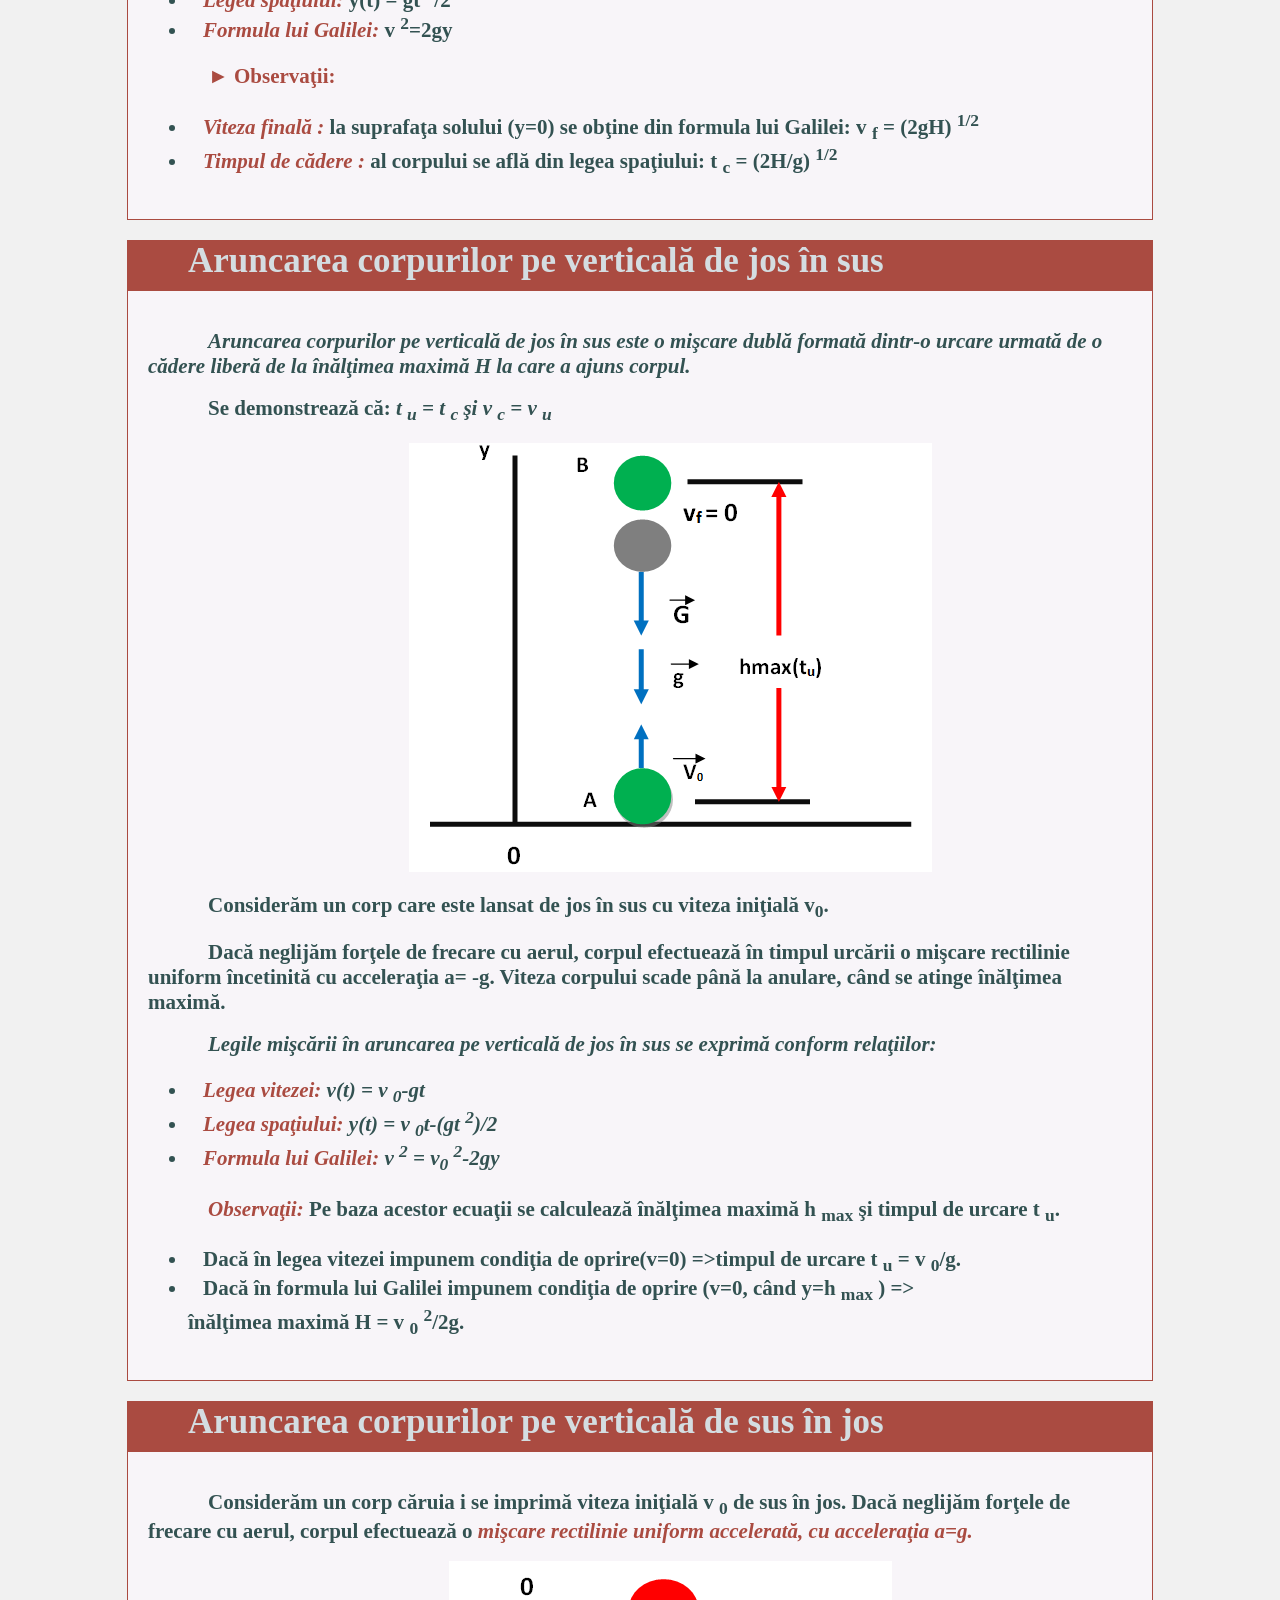
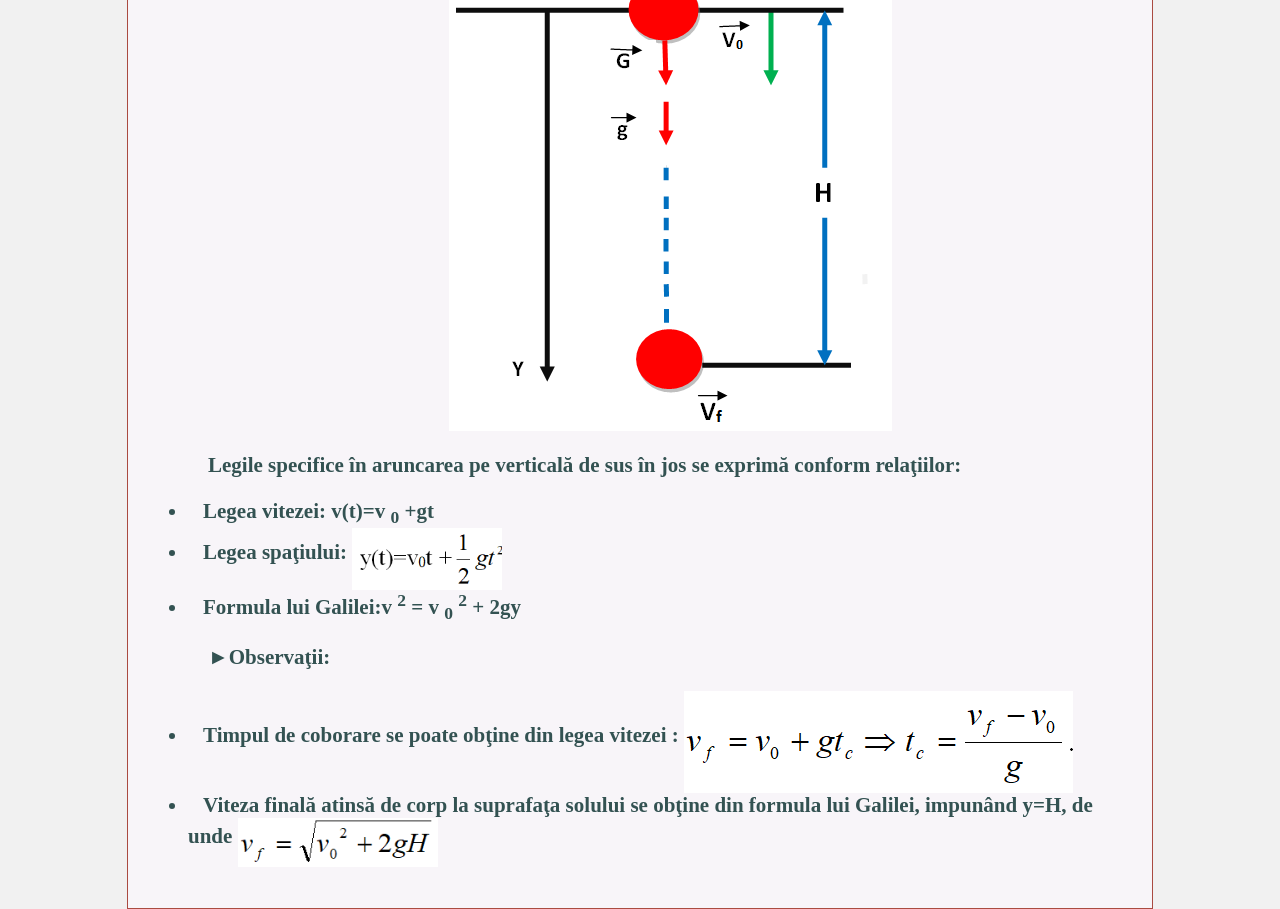
<file: infoeducatie/tm/mcgu.html>
<!DOCTYPE html>
<html lang="en">

<head>
    <meta charset="UTF-8">
    <meta name="viewport" content="width=device-width, initial-scale=1.0">
    <meta http-equiv="X-UA-Compatible" content="ie=edge">
    <link href="https://fonts.googleapis.com/icon?family=Material+Icons" rel="stylesheet">
    <link rel="stylesheet" href="css/style.css" />
    <script src="js/jquery.js"></script>
    <title>Pagina de pornire</title>
    <style>
        #header {
            background: url(img/Miscari-in-camp-gravitational-uniform.jpg);
            background-size: cover;
        }

        #text1,
        #text2,
        #text3,
        #text4,
        #text5,
        #text6,
        #text7,
        #text8,
        #text9 {
            opacity: 1;
        }
    </style>
</head>

<body>

    <div id="mySidenav" class="meniu">
        <a href="javascript:void(0)" class="closebtn" onclick="inchidere()">&times;</a>
        <div style="overflow-y:auto;height:90%;">
        <h2 style="color:#aa4b41;font-weith: 150;">Teme propuse</h2>
        <a href="mru.html">Tema 1: Mişcarea rectilinie şi uniformă </a>
        <a href="mruv.html">Tema 2: Mişcarea rectilinie uniform variată</a>
        <a href="mcgu.html">Tema 3: Mişcări în câmp gravitaţional uniform</a>
        <a href="mc.html">Tema 4: Mişcări compuse</a>
        <a href="mcirc.html">Tema 5: Mişcarea circulară</a>
        <a href="mo.html">Tema 6: Mişcarea oscilatorie </a>
        <h2 style="color:#aa4b41;font-weith: 150;">Laborator Virtual</h2>
        <a href="lab.html">Catre laboratorul vitrual </a>
        <h2 style="color:#aa4b41;font-weith: 150;">Teste</h2>
        <a href="test.html">Catre teste</a>
        </div>
    </div>
    <div id="header">
        <span style="font-size:30px;cursor:pointer;color:#c99e10;position:fixed; /*float:left*/left:0;" onclick="deschidere()">&#9776; Meniu</span>
    </div>
    <div class="container">
        <div id="text1">
            <h2>
                Mişcările în câmp gravitaţional uniform sunt mişcări rectilinii uniform variate, cu acceleraţia gravitaţională g=9,8m/s
                <sup>2</sup>,având unele caracteristici specifice.
            </h2>
        </div>
        <div id="text2">
            
            <h1>
                Căderea liberă
            </h1>
            <div id="indent"><h2>
                Cel mai la îndemână exemplu de mişcare cu acceleraţie constantă este cel al unui corp care cade pe Pământ de la o înălţime
                oarecare h, suficient de mică astfel încât acceleraţia gravitaţională (a=g=const.) să ramână constantă în
                timpul căderii. Dacă nu se ţine cont de rezistenţa aerului şi nici de variaţia lui g cu h, avem o mişcare
                idealizată care poartă numele de „cădere liberă”.
            </h2>
            <h2 id="redtext" class="italic">
                Un corp lăsat să cadă liber (v
                <sub>0</sub> = 0) de la înălţimea H, va executa o mişcare accelerată cu acceleraţia a=g, sub acţiunea propriei
                greutăţi<br>
                <center><img src="img/img30.png" /></center>
            </h2>
        </div></div>

        <div id="text2">
            <div id="indent"><h2>
                Legile mişcării în căderea liberă a corpurilor se exprimă conform relaţiilor:
                <ul>
                    <li>
                        <b id="redtext" class="italic"> Legea vitezei: </b>v(t)=gt
                    </li>
                    <li>
                        <b id="redtext" class="italic"> Legea spaţiului: </b> y(t) = gt
                        <sup>2</sup>/2
                    </li>
                    <li>
                        <b id="redtext" class="italic"> Formula lui Galilei: </b> v
                        <sup>2</sup>=2gy
                    </li>
                </ul>
            </h2>
            <h2>
                <b id="bluetext"> &#x25BA; Observaţii:</b>
                <ul>
                    <li>
                        <b id="redtext" class="italic"> Viteza finală : </b>la suprafaţa solului (y=0) se obţine din formula lui Galilei: v
                        <sub>f</sub> = (2gH)
                        <sup>1/2</sup>
                    </li>
                    <li>
                        <b id="redtext" class="italic"> Timpul de cădere : </b>al corpului se află din legea spaţiului: t
                        <sub>c</sub> = (2H/g)
                        <sup>1/2</sup>
                    </li>
                </ul>
            </h2>
        </div></div>
        <div id="text3">
            <h1>
                Aruncarea corpurilor pe verticală de jos în sus
            </h1>
            <div id="indent"><h2 class="italic">
                Aruncarea corpurilor pe verticală de jos în sus este o mişcare dublă formată dintr-o urcare urmată de o cădere liberă de
                la înălţimea maximă H la care a ajuns corpul.
            </h2>
            <h2>
                Se demonstrează că:
                <b class="italic">
                    t
                    <sub>u</sub> = t
                    <sub>c</sub> şi v
                    <sub>c</sub> = v
                    <sub>u</sub>
                </b>
            </h2>
            <p align="center">
                <img src="img/img31.png" />
            </p>
            <h2>Considerăm un corp care este lansat de jos în sus cu viteza iniţială v<sub>0</sub>. </h2><h2>Dacă neglijăm forţele de frecare cu aerul, corpul efectuează în timpul urcării o mişcare rectilinie
                uniform încetinită cu acceleraţia a= -g. Viteza corpului scade până la anulare, când se atinge înălţimea
                maximă.</h2>
            <h2 class="italic">
                Legile mişcării în aruncarea pe verticală de jos în sus se exprimă conform relaţiilor:
                <ul>
                    <li>
                        <b id="redtext" class="italic"> Legea vitezei: </b>v(t) = v
                        <sub>0</sub>-gt
                    </li>
                    <li>
                        <b id="redtext" class="italic"> Legea spaţiului: </b> y(t) = v
                        <sub>0</sub>t-(gt
                        <sup>2</sup>)/2
                    </li>
                    <li>
                        <b id="redtext" class="italic"> Formula lui Galilei: </b> v
                        <sup>2</sup> = v<sub>0</sub>
                        <sup>2</sup>-2gy
                    </li>
                </ul>
            </h2>
            <h2>
                <b id="bluetext" class="italic"> Observaţii: </b>Pe baza acestor ecuaţii se calculează înălţimea maximă h
                <sub>max</sub> şi timpul de urcare t
                <sub>u</sub>.
                <ul>
                    <li>
                        Dacă în legea vitezei impunem condiţia de oprire(v=0) =>timpul de urcare t
                        <sub>u</sub> = v
                        <sub>0</sub>/g.

                    </li>
                    <li>
                        Dacă în formula lui Galilei impunem condiţia de oprire (v=0, când y=h
                        <sub>max</sub> ) => <br> înălţimea maximă H = v
                        <sub>0</sub>
                        <sup>2</sup>/2g.
                    </li>
                </ul>
            </h2>
        </div></div>
        <div id="text4">
            <h1>
                Aruncarea corpurilor pe verticală de sus în jos
            </h1>
            <div id="indent"><h2>
                Considerăm un corp căruia i se imprimă viteza iniţială v
                <sub>0</sub> de sus în jos. Dacă neglijăm forţele de frecare cu aerul, corpul efectuează o
                <b id="redtext" class="italic"> mişcare rectilinie uniform accelerată, cu acceleraţia a=g.</b>
            </h2>
            <p align="center">
                <img src="img/img32.png" />
            </p>
            <h2>
                Legile specifice în aruncarea pe verticală de sus în jos se exprimă conform relaţiilor:
                <ul>
                    <li>Legea vitezei: v(t)=v
                        <sub>0</sub> +gt </li>
                    <li>Legea spaţiului:
                        <img src="img/img33.png" style="width: 150px;height:auto;" align="middle"/></li>
                    <li>Formula lui Galilei:v
                        <sup>2</sup> = v
                        <sub>0</sub>
                        <sup>2</sup> + 2gy </li>
                </ul>
            </h2>
            <h2>
                &#x25BA;Observaţii:
                <ul>
                    <li>Timpul de coborare se poate obţine din legea vitezei :
                        <img src="img/img34.png" align="middle"/>
                    </li>
                    <li>Viteza finală atinsă de corp la suprafaţa solului se obţine din formula lui Galilei, impunând y=H, de
                        unde
                        <img src="img/img35.png" style="width:200px;height:auto;" align="middle"/>
                    </li>
                </ul>
            </h2>
        </div>
    </div> </div>
    <script>
        function deschidere() {
            document.getElementById("mySidenav").style.marginLeft = "0px";
        }

        function inchidere() {
            document.getElementById("mySidenav").style.marginLeft = "-500px";
        }
    </script>
</body>

</html>
</file>
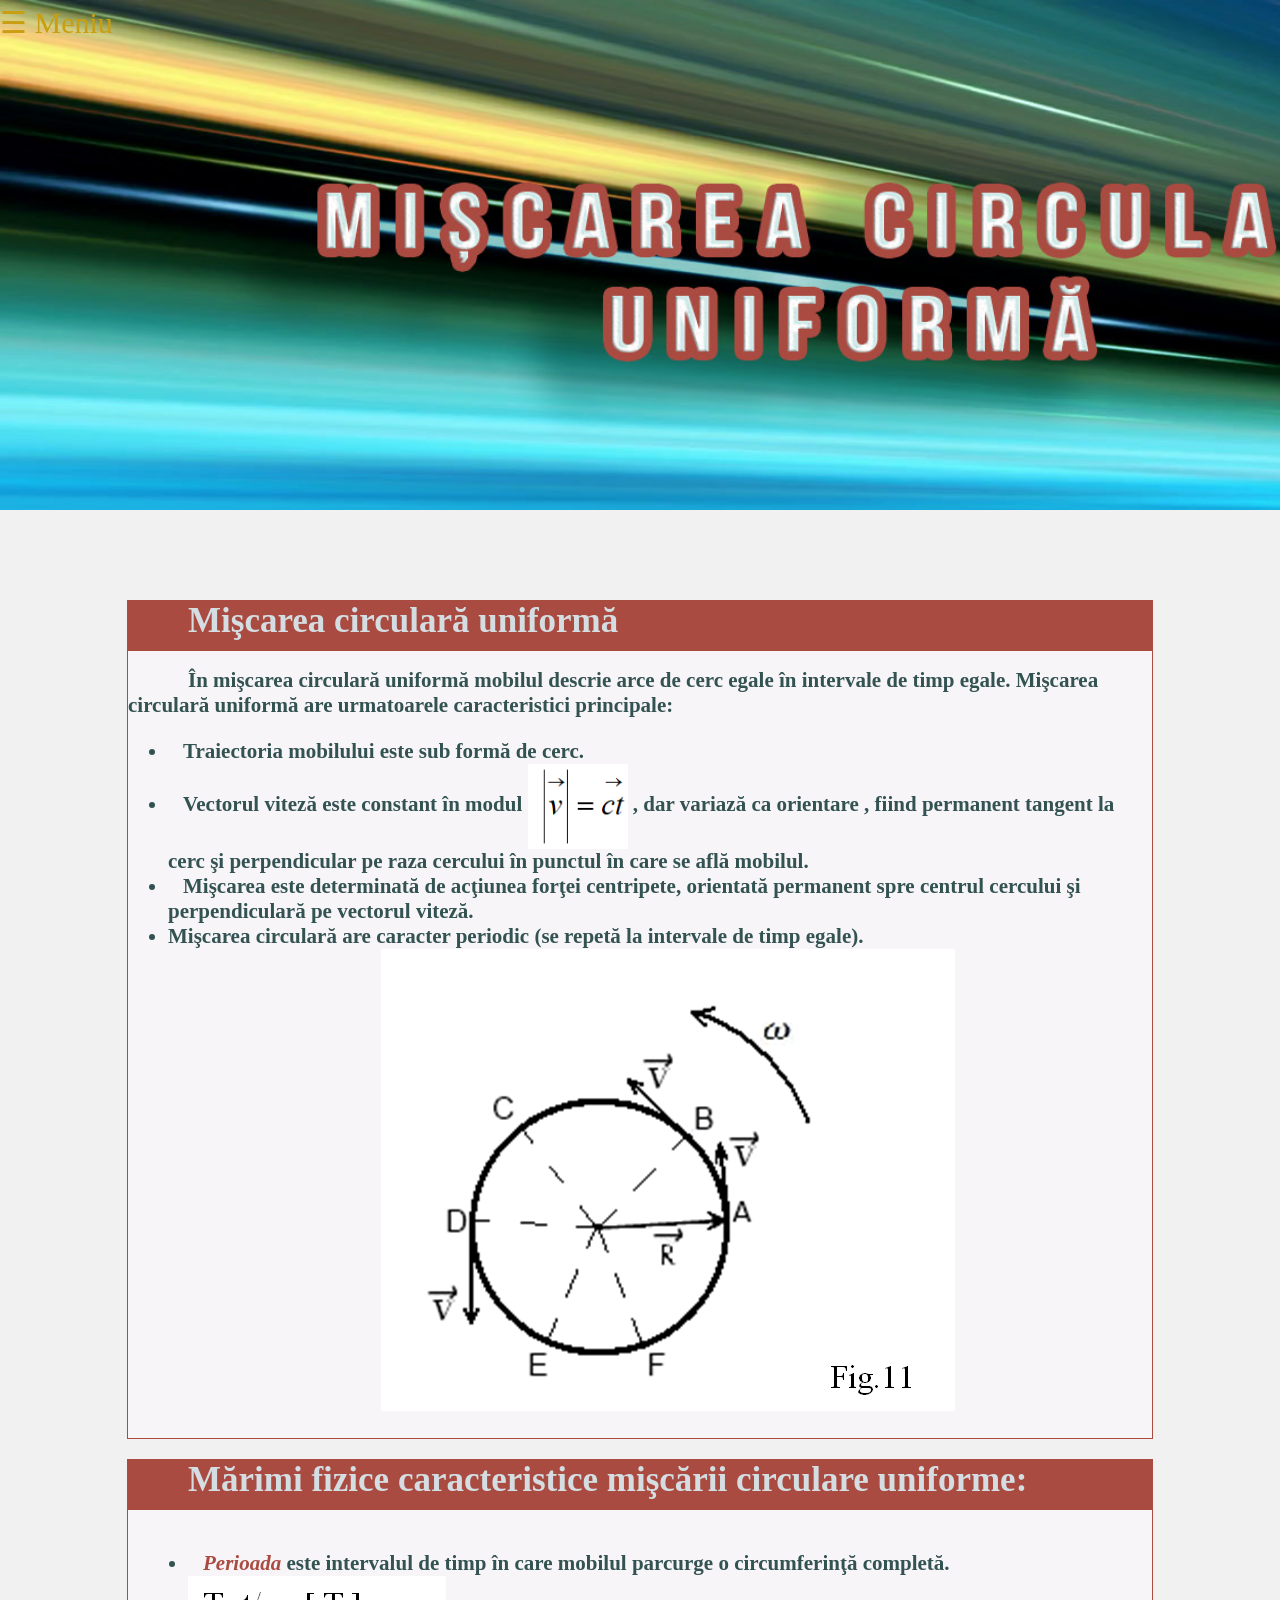
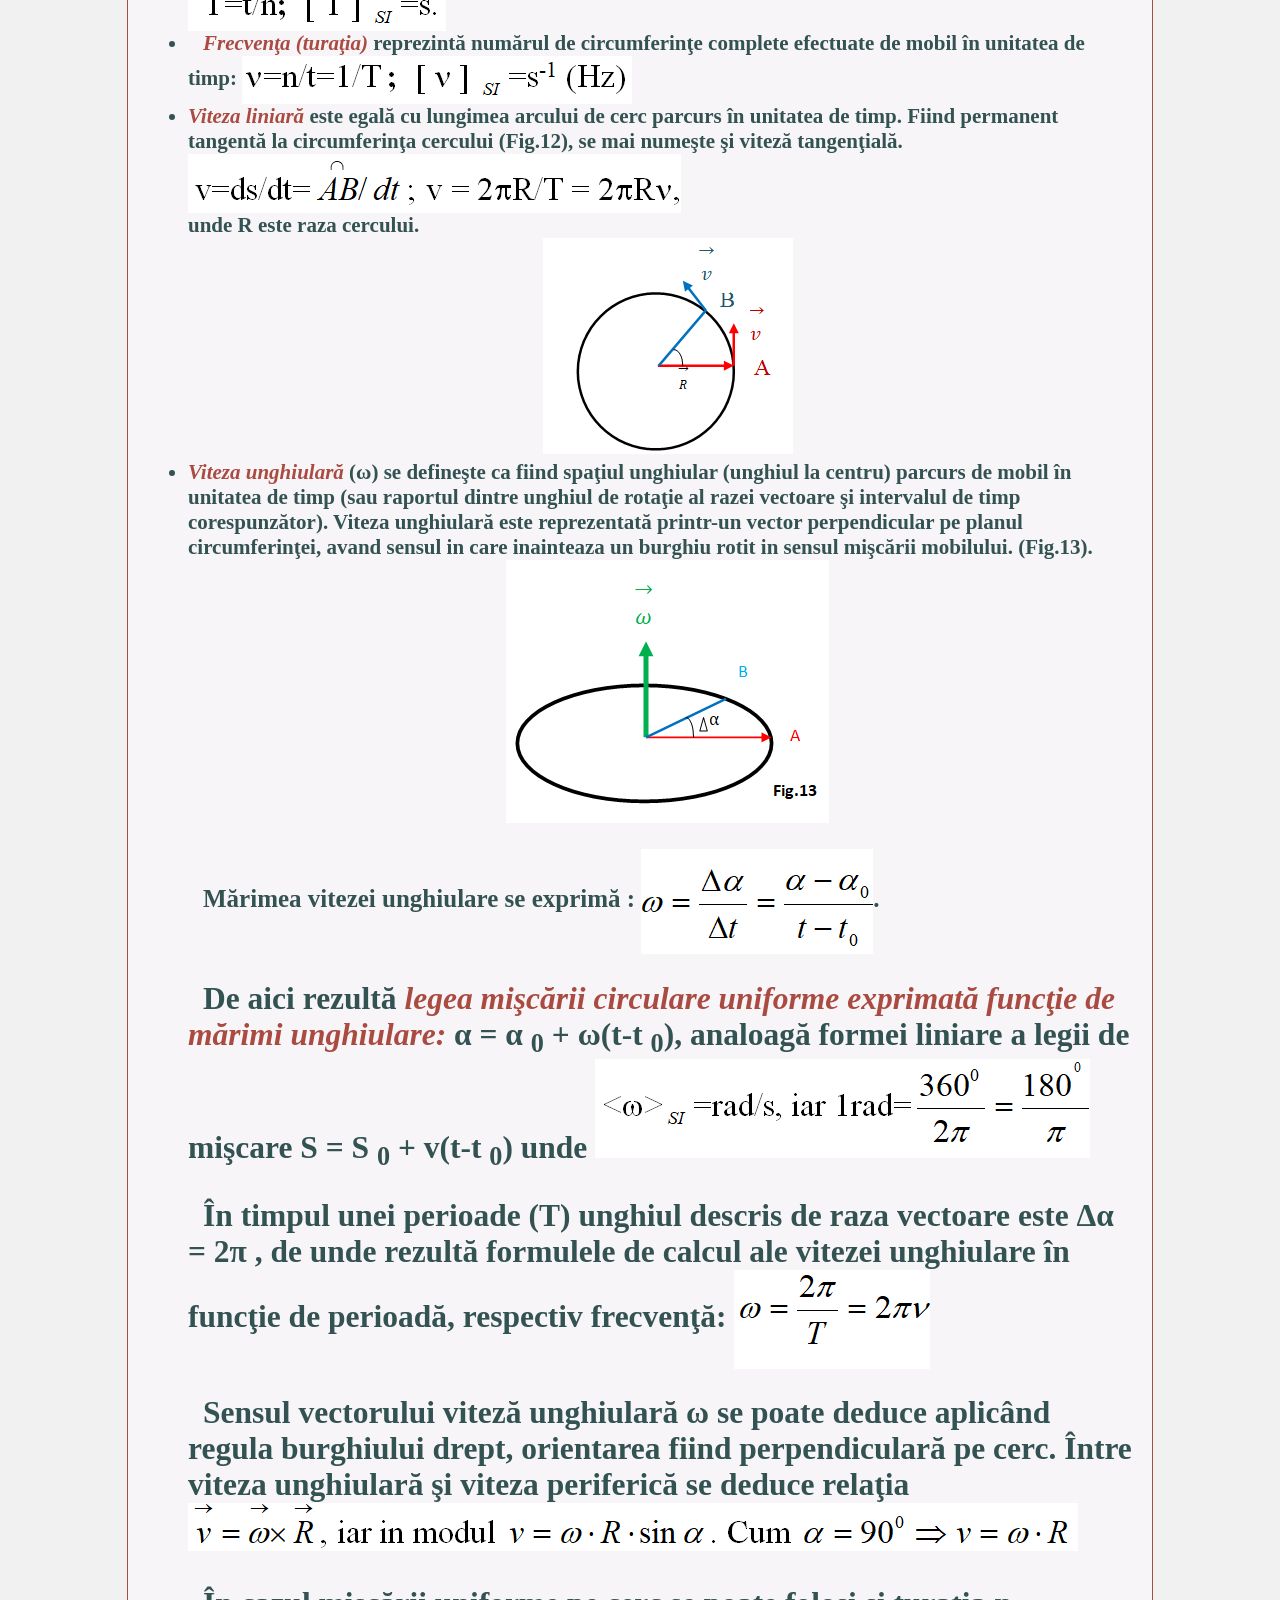
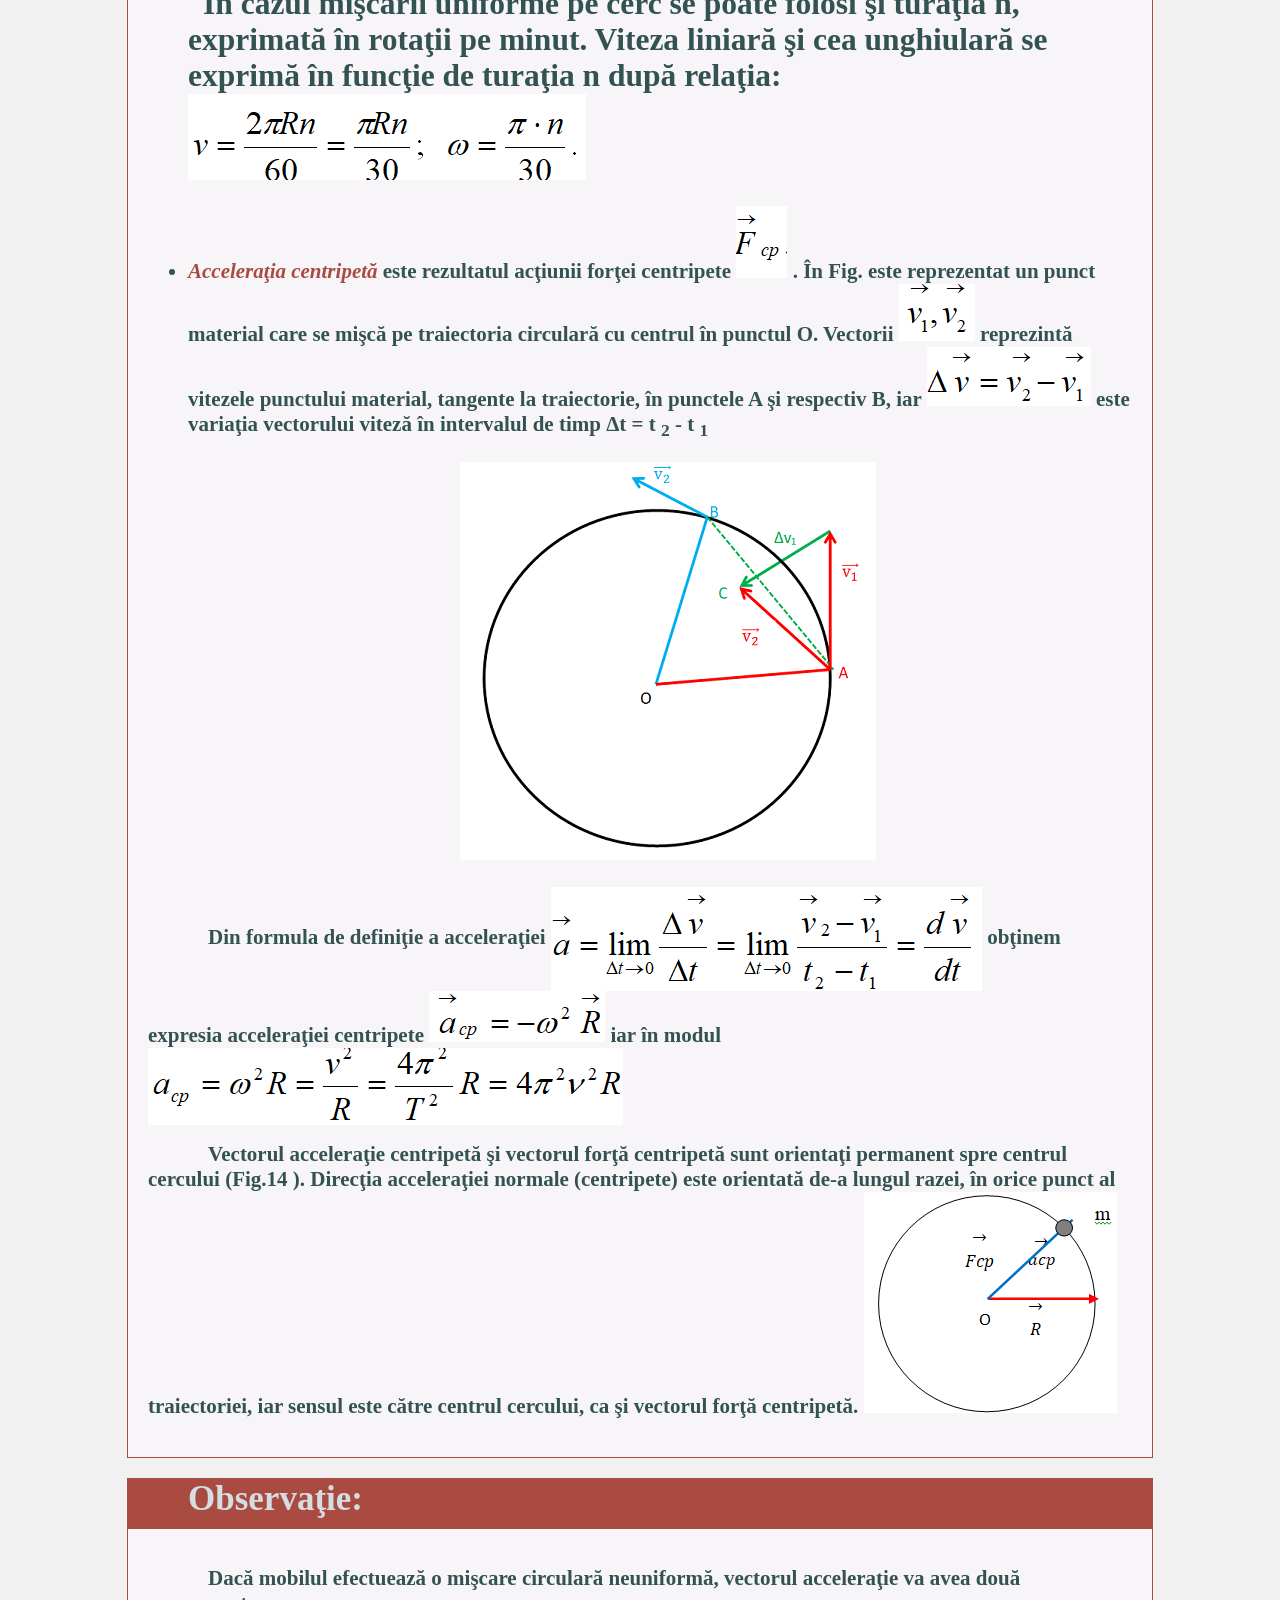
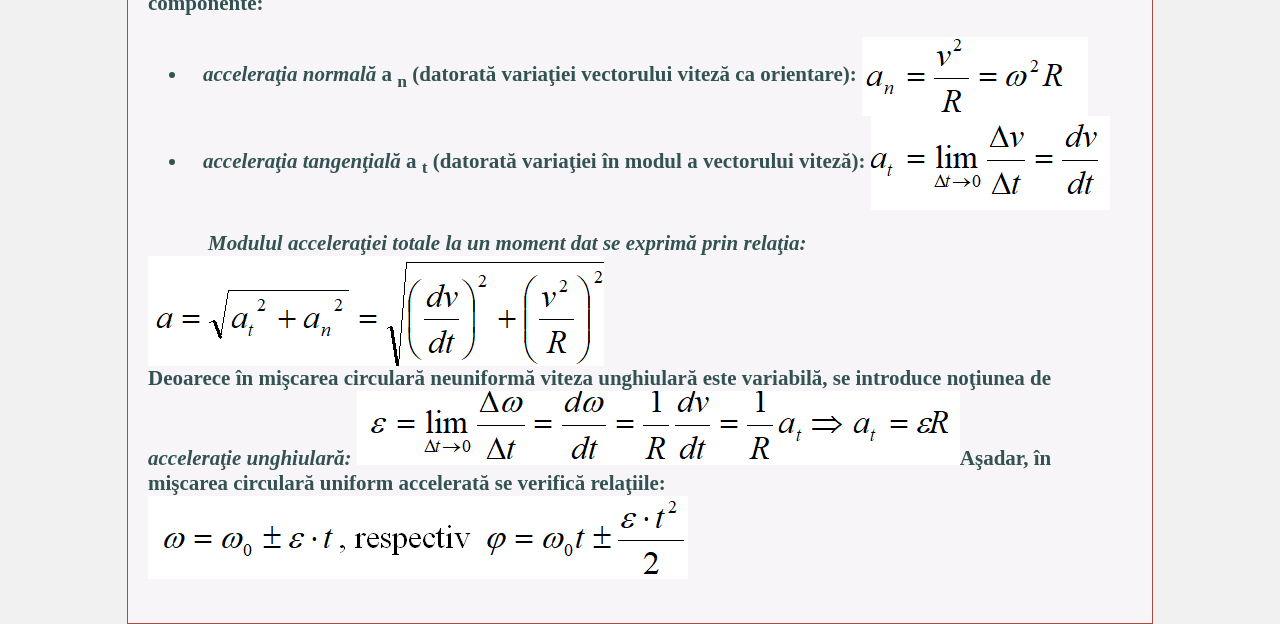
<file: infoeducatie/tm/mcirc.html>
<!DOCTYPE html>
<html lang="en">

<head>
    <meta charset="UTF-8">
    <meta name="viewport" content="width=device-width, initial-scale=1.0">
    <meta http-equiv="X-UA-Compatible" content="ie=edge">
    <link href="https://fonts.googleapis.com/icon?family=Material+Icons" rel="stylesheet">
    <link rel="stylesheet" href="css/style.css" />
    <script src="js/jquery.js"></script>
    <title>Pagina de pornire</title>
    <style>
        #header {
            background: url(img/Miscarea-circulara-uniforma.jpg);
            background-size: cover;
        }

        #text1,
        #text2,
        #text3,
        #text4,
        #text5,
        #text6,
        #text7,
        #text8,
        #text9 {
            opacity: 1;
        }
    </style>
</head>

<body>

    <div id="mySidenav" class="meniu">
        <a href="javascript:void(0)" class="closebtn" onclick="inchidere()">&times;</a>
        <div style="overflow-y:auto;height:90%;">
        <h2 style="color:#aa4b41;font-weith: 150;">Teme propuse</h2>
        <a href="mru.html">Tema 1: Mişcarea rectilinie şi uniformă </a>
        <a href="mruv.html">Tema 2: Mişcarea rectilinie uniform variată</a>
        <a href="mcgu.html">Tema 3: Mişcări în câmp gravitaţional uniform</a>
        <a href="mc.html">Tema 4: Mişcări compuse</a>
        <a href="mcirc.html">Tema 5: Mişcarea circulară</a>
        <a href="mo.html">Tema 6: Mişcarea oscilatorie </a>
        <h2 style="color:#aa4b41;font-weith: 150;">Laborator Virtual</h2>
        <a href="lab.html">Catre laboratorul vitrual </a>
        <h2 style="color:#aa4b41;font-weith: 150;">Teste</h2>
        <a href="test.html">Catre teste</a>
        </div>
    </div>
    <div id="header">
        <span style="font-size:30px;cursor:pointer;color:#c99e10;position:fixed; /*float:left*/left:0;" onclick="deschidere()">&#9776; Meniu</span>
    </div>
    <div class="container">
        <div id="text1">
            <h1>
                Mişcarea circulară uniformă
            </h1>
            <h2>
                În mişcarea circulară uniformă mobilul descrie arce de cerc egale în intervale de timp egale. Mişcarea circulară uniformă
                are urmatoarele caracteristici principale:
                <ul>
                    <li>
                        Traiectoria mobilului este sub formă de cerc.
                    </li>
                    <li>
                        Vectorul viteză este constant în modul
                        <img src="img/img50.png" style="width:100px;height:auto;" align = "center"/> , dar variază ca orientare , fiind permanent tangent la cerc şi perpendicular pe raza cercului în
                        punctul în care se află mobilul.
                    </li>
                    <li>
                        Mişcarea este determinată de acţiunea forţei centripete, orientată permanent spre centrul cercului şi perpendiculară pe vectorul
                        viteză.
                    </li>
                    <li>
                        Mişcarea circulară are caracter periodic (se repetă la intervale de timp egale).
                        <center><img src="img/img51.png"
                        /></center>
                    </li>
                </ul>
            </h2>
        </div></div>
        <div id="text2">
            <h1>
                Mărimi fizice caracteristice mişcării circulare uniforme:
            </h1>
            <div id="indent"><h2>
                <ul>
                    <li>
                        <b id="redtext" class="italic">Perioada</b> este intervalul de timp în care mobilul parcurge o circumferinţă completă.
                        <img src="img/img52.png" align="center"
                        />
                    </li>
                    <li>
                        <b id="redtext" class="italic"> Frecvenţa (turaţia) </b>reprezintă numărul de circumferinţe complete efectuate de mobil în unitatea
                        de timp:
                        <img src="img/img53.png" align="center"/>
                    </li>
                    <li>
                        <b id="redtext" class="italic"> Viteza liniară </b> este egală cu lungimea arcului de cerc parcurs în unitatea de timp. Fiind permanent
                        tangentă la circumferinţa cercului (Fig.12), se mai numeşte şi viteză tangenţială.
                        <img src="img/img54.png" align="center"
                        /> <br>unde R este raza cercului.
                        <center><img src="img/img55.png" /></center>
                    </li>
                    <li>
                        <b id="redtext" class="italic"> Viteza unghiulară </b> (&omega;) se defineşte ca fiind spaţiul unghiular (unghiul la centru) parcurs
                        de mobil în unitatea de timp (sau raportul dintre unghiul de rotaţie al razei vectoare şi intervalul
                        de timp corespunzător). Viteza unghiulară este reprezentată printr-un vector perpendicular pe planul
                        circumferinţei, avand sensul in care inainteaza un burghiu rotit in sensul mişcării mobilului. (Fig.13).
                        <center><img src="img/img56.png" /></center>
                        <h2 style="font-size: 25px;">
                            Mărimea vitezei unghiulare se exprimă :
                            <img src="img/img57.png" align="center"/>.</h2><h2> De aici rezultă
                            <b id="redtext" class="italic"> legea mişcării circulare uniforme exprimată funcţie de mărimi unghiulare: </b>&alpha; = &alpha;
                            <sub>0</sub> + &omega;(t-t
                            <sub>0</sub>), analoagă formei liniare a legii de mişcare S = S
                            <sub>0</sub> + v(t-t
                            <sub>0</sub>) unde
                            <img src="img/img58.png" />
                        </h2>
                        <h2>În timpul unei perioade (T) unghiul descris de raza vectoare este &Delta;&alpha; = 2&pi; , de unde
                            rezultă formulele de calcul ale vitezei unghiulare în funcţie de perioadă, respectiv frecvenţă:
                            <img
                                src="img/img59.png" align="center"/> </h2>
                        <h2>
                            Sensul vectorului viteză unghiulară &omega; se poate deduce aplicând regula burghiului drept, orientarea fiind perpendiculară
                            pe cerc. Între viteza unghiulară şi viteza periferică se deduce relaţia
                            <img
                                src="img/img60.png" />
                        </h2>
                        <h2>
                            În cazul mişcării uniforme pe cerc se poate folosi şi turaţia n, exprimată în rotaţii pe minut. Viteza liniară şi cea unghiulară
                            se exprimă în funcţie de turaţia n după relaţia:
                            <img src="img/img61.png" align="center"
                            />
                        </h2>
                    </li>
                    <li>
                        <b id="redtext" class="italic">Acceleraţia centripetă</b> este rezultatul acţiunii forţei centripete
                        <img src="img/img62.png" /> . În Fig. este reprezentat un punct material care se mişcă pe traiectoria circulară cu centrul în
                        punctul O. Vectorii
                        <img src="img/img63.png" /> reprezintă vitezele punctului material, tangente la traiectorie, în punctele A şi respectiv B, iar
                        <img src="img/img64.png" /> este variaţia vectorului viteză în intervalul de timp &Delta;t = t
                        <sub>2</sub> - t
                        <sub>1</sub>
                        <br />
                        <p align="center">
                            <img src="img/img65.png" />
                        </p>
                    </li>
                </ul>
            </h2>
            <h2>
                Din formula de definiţie a acceleraţiei
                <img src="img/img66.png"align="center" /> obţinem expresia acceleraţiei centripete
                <img src="img/img67.png" /> iar în modul
                <img src="img/img68.png" align="center" />
            </h2>
            <h2>
                Vectorul acceleraţie centripetă şi vectorul forţă centripetă sunt orientaţi permanent spre centrul cercului (Fig.14 ). Direcţia
                acceleraţiei normale (centripete) este orientată de-a lungul razei, în orice punct al traiectoriei, iar sensul
                este către centrul cercului, ca şi vectorul forţă centripetă.
                <img src="img/img69.png" />
            </h2>
        </div></div>
        <div id="text3">
            <h1>
                Observaţie:
            </h1>
            <div id="indent"><h2>
                Dacă mobilul efectuează o mişcare circulară neuniformă, vectorul acceleraţie va avea două componente:
                <ul>
                    <li>
                        <b class="italic">acceleraţia normală </b> a
                        <sub>n</sub> (datorată variaţiei vectorului viteză ca orientare):
                        <img src="img/img70.png" align="center"/>
                    </li>
                    <li>
                        <b class="italic"> acceleraţia tangenţială </b> a
                        <sub>t</sub> (datorată variaţiei în modul a vectorului viteză):
                        <img src="img/img71.png" align="center"/>
                    </li>
                </ul>
            </h2>
            <h2>
                <b class="italic">Modulul acceleraţiei totale la un moment dat se exprimă prin relaţia:</b>
                <img src="img/img72.png" align="center"/>
                <br /> Deoarece în mişcarea circulară neuniformă viteza unghiulară este variabilă, se introduce noţiunea de
                <b
                    class="italic"> acceleraţie unghiulară:</b>
                    <img src="img/img73.png" />Aşadar, în mişcarea circulară uniform accelerată se verifică relaţiile:
                    <img src="img/img74.png" />
            </h2>
        </div>
    </div></div>
    <script src="js/mru.js"></script>
</body>

</html>
</file>
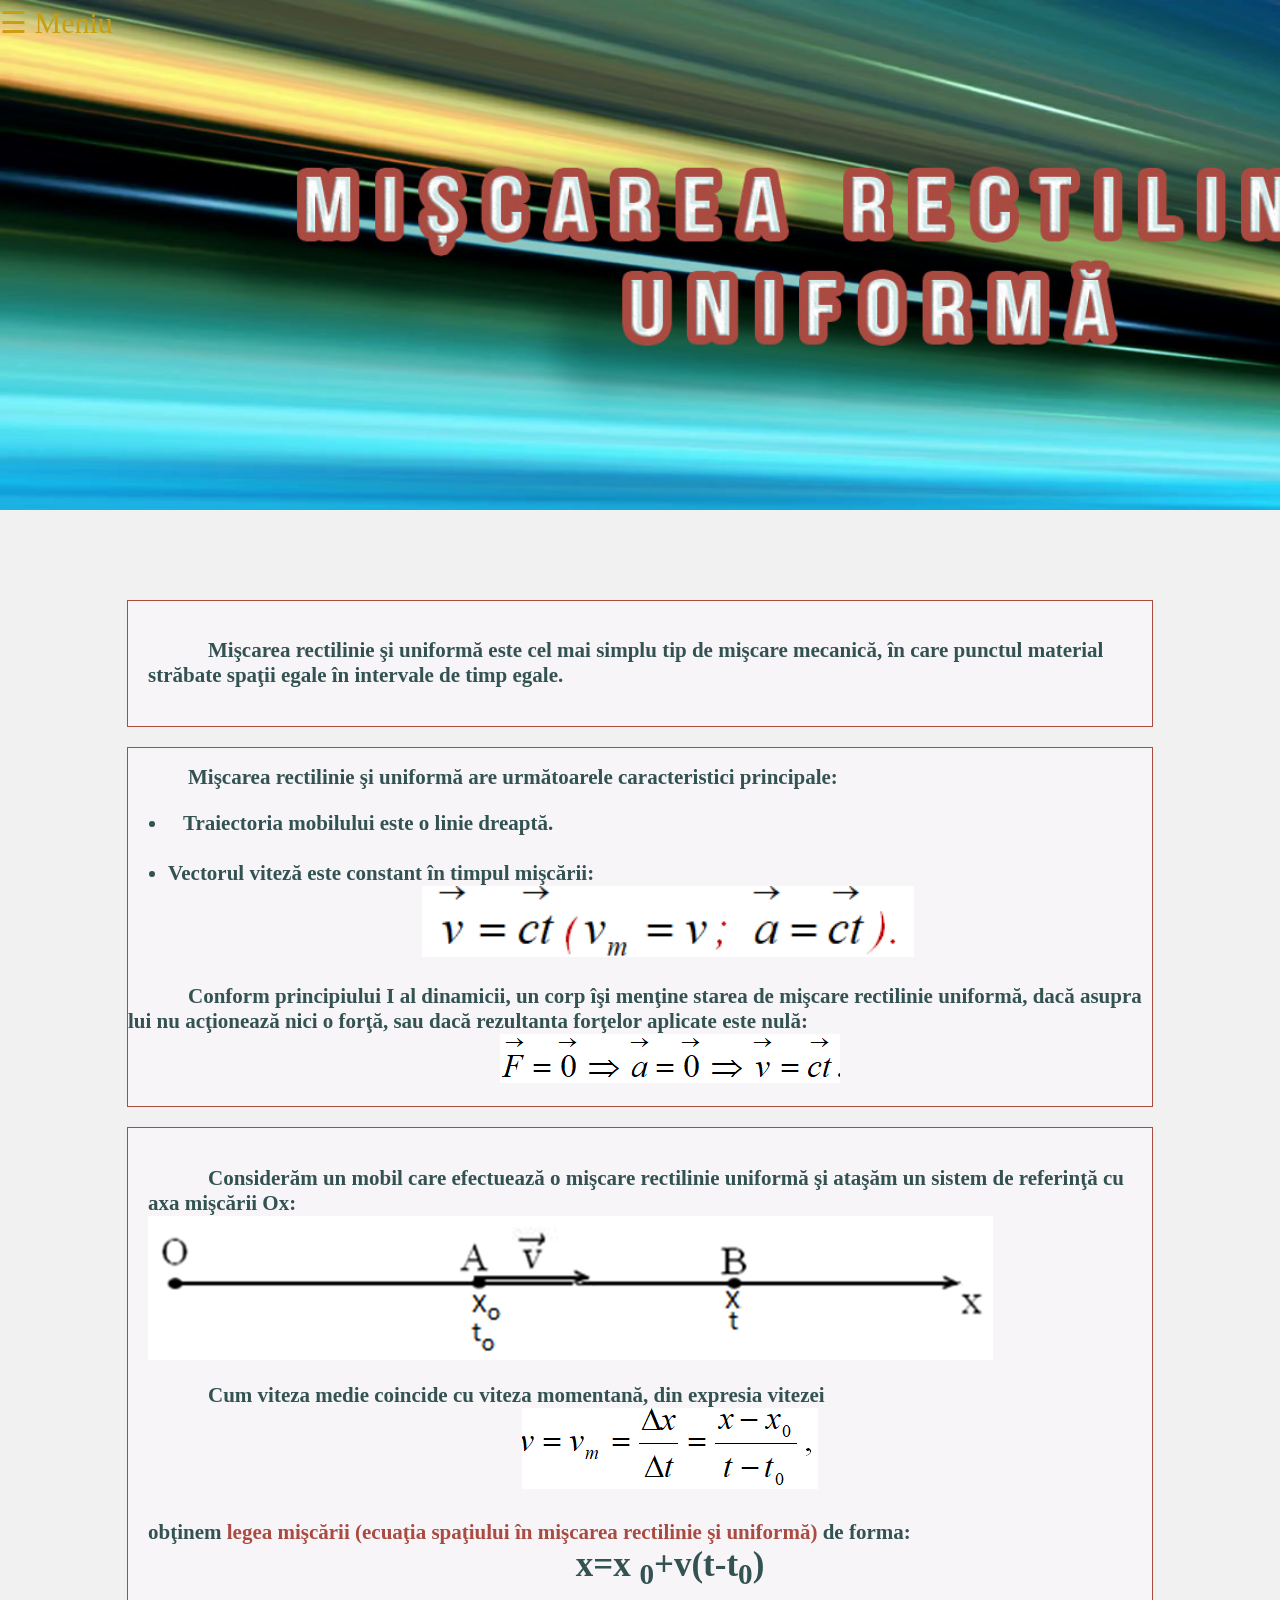
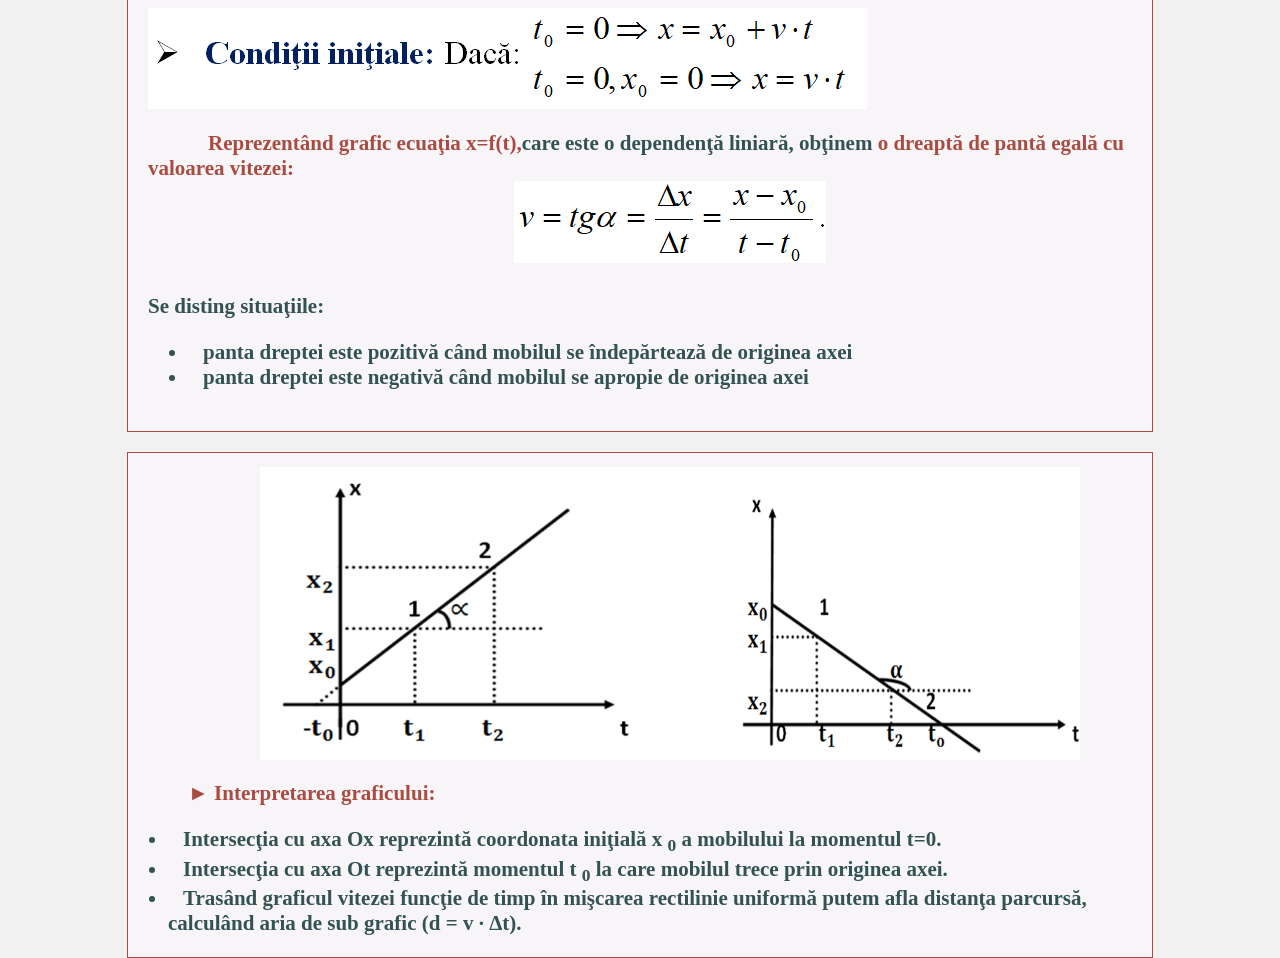
<file: infoeducatie/tm/mru.html>
<!DOCTYPE html>
<html lang="en">

<head>
    <meta charset="UTF-8">
    <meta name="viewport" content="width=device-width, initial-scale=1.0">
    <meta http-equiv="X-UA-Compatible" content="ie=edge">
    <link href="https://fonts.googleapis.com/icon?family=Material+Icons" rel="stylesheet">
    <link rel="stylesheet" href="css/style.css" />
    <script src="js/jquery.js"></script>
    <script src="js/bootstrap.min.js"></script>
    <title>Pagina de pornire</title>
    <style>
        #header {
            background: url(img/Miscarea-rectilinie-uniforma.jpg);
            background-size: cover;
        }

        #titlu {
            width: auto;
            height: auto;
            margin: 0 auto;
            font-family: League Gothic;
            font-size: 28px;
            text-align: center;
        }
    </style>
</head>

<body>

    <div id="mySidenav" class="meniu">
        <a href="javascript:void(0)" class="closebtn" onclick="inchidere()">&times;</a>
        <div style="overflow-y:auto;height:90%;">
        <h2 style="color:#aa4b41;font-weith: 150;">Teme propuse</h2>
        <a href="mru.html">Tema 1: Mişcarea rectilinie şi uniformă </a>
        <a href="mruv.html">Tema 2: Mişcarea rectilinie uniform variată</a>
        <a href="mcgu.html">Tema 3: Mişcări în câmp gravitaţional uniform</a>
        <a href="mc.html">Tema 4: Mişcări compuse</a>
        <a href="mcirc.html">Tema 5: Mişcarea circulară</a>
        <a href="mo.html">Tema 6: Mişcarea oscilatorie </a>
        <h2 style="color:#aa4b41;font-weith: 150;">Laborator Virtual</h2>
        <a href="lab.html">Catre laboratorul vitrual </a>
        <h2 style="color:#aa4b41;font-weith: 150;">Teste</h2>
        <a href="test.html">Catre teste</a>
        </div>
    </div>
    <div id="header">
        <span style="font-size:30px;cursor:pointer;color:#c99e10;position:fixed; /*float:left*/left:0;" onclick="deschidere()">&#9776; Meniu</span>    </div>
    <div class="container" style="margin-top:100px;">
        <div id="text1">
            <h2 id="indent">
                Mişcarea rectilinie şi uniformă este cel mai simplu tip de mişcare mecanică, în care punctul material străbate spaţii egale
                în intervale de timp egale.
            </h2>
        </div>
        <div id="text2">
            <h2>
                Mişcarea rectilinie şi uniformă are următoarele caracteristici principale:
            
            <ul style="list-style-type:disc">
                <li>
                    Traiectoria mobilului este o linie dreaptă.
                </li>
                <br>
                <li>
                    Vectorul viteză este constant în timpul mişcării:<br>
                    <center><img src="img/img1.png" style="width: 50%;height:auto;"/></center>
                </li>
            </ul></h2>
            <h2>
                Conform principiului I al dinamicii, un corp îşi menţine starea de mişcare rectilinie uniformă, dacă asupra lui nu acţionează
                nici o forţă, sau dacă rezultanta forţelor aplicate este nulă:
                <center><img src="img/img2.png" /></center>
            </h2>
        </div>
        <div id="text3" style="text-indent:60px;">
            <div id="indent"><h2>
                Considerăm un mobil care efectuează o mişcare rectilinie uniformă şi ataşăm un sistem de referinţă cu axa mişcării Ox:
                <br />
                <img src="img/img3.png" />
            </h2>
            <h2>
                Cum viteza medie coincide cu viteza momentană, din expresia vitezei<br>
                <center><img src="img/img4.png" /></center>
                <br> obţinem
                <b id='redtext'> legea mişcării (ecuaţia spaţiului în mişcarea rectilinie şi uniformă)</b> de forma:<br><center style="font-size: 35px;">x=x
                <sub>0</sub>+v(t-t<sub>0</sub>)</center>
            </h2>
            <img src="img/img5.png" />
            <h2>
                <b id="redtext">Reprezentând grafic ecuaţia x=f(t),</b>care este o dependenţă liniară, obţinem
                <b id="redtext">o dreaptă de pantă egală cu valoarea vitezei:</b>
                <br />
                <center><img src="img/img6.png" /></center><br>Se disting situaţiile:
            <ul style="list-style-type:disc">
                <li> panta dreptei este pozitivă când mobilul se îndepărtează de originea axei</li>
                <li> panta dreptei este negativă când mobilul se apropie de originea axei</li>
            </ul>
            </h2>
        </div></div>
        <div id="text5">
            <p>
                <center><img src="img/img7.png" style="width: 80%;height:auto;"/></center>
                <h2>
                    <b id="redtext">&#x25BA; Interpretarea graficului:</b>
                <ul style="list-style-type:disc">
                    <li>Intersecţia cu axa Ox reprezintă coordonata iniţială x
                        <sub>0</sub> a mobilului la momentul t=0.</li>
                    <li> Intersecţia cu axa Ot reprezintă momentul t
                        <sub>0</sub> la care mobilul trece prin originea axei.</li>
                    <li>Trasând graficul vitezei funcţie de timp în mişcarea rectilinie uniformă putem afla distanţa parcursă,
                        calculând aria de sub grafic (d = v &#8729; &#916;t).</li>
                </ul>
                </h2>
        </div>
    </div>
    <script src="js/mru.js"></script>
</body>

</html>
</file>
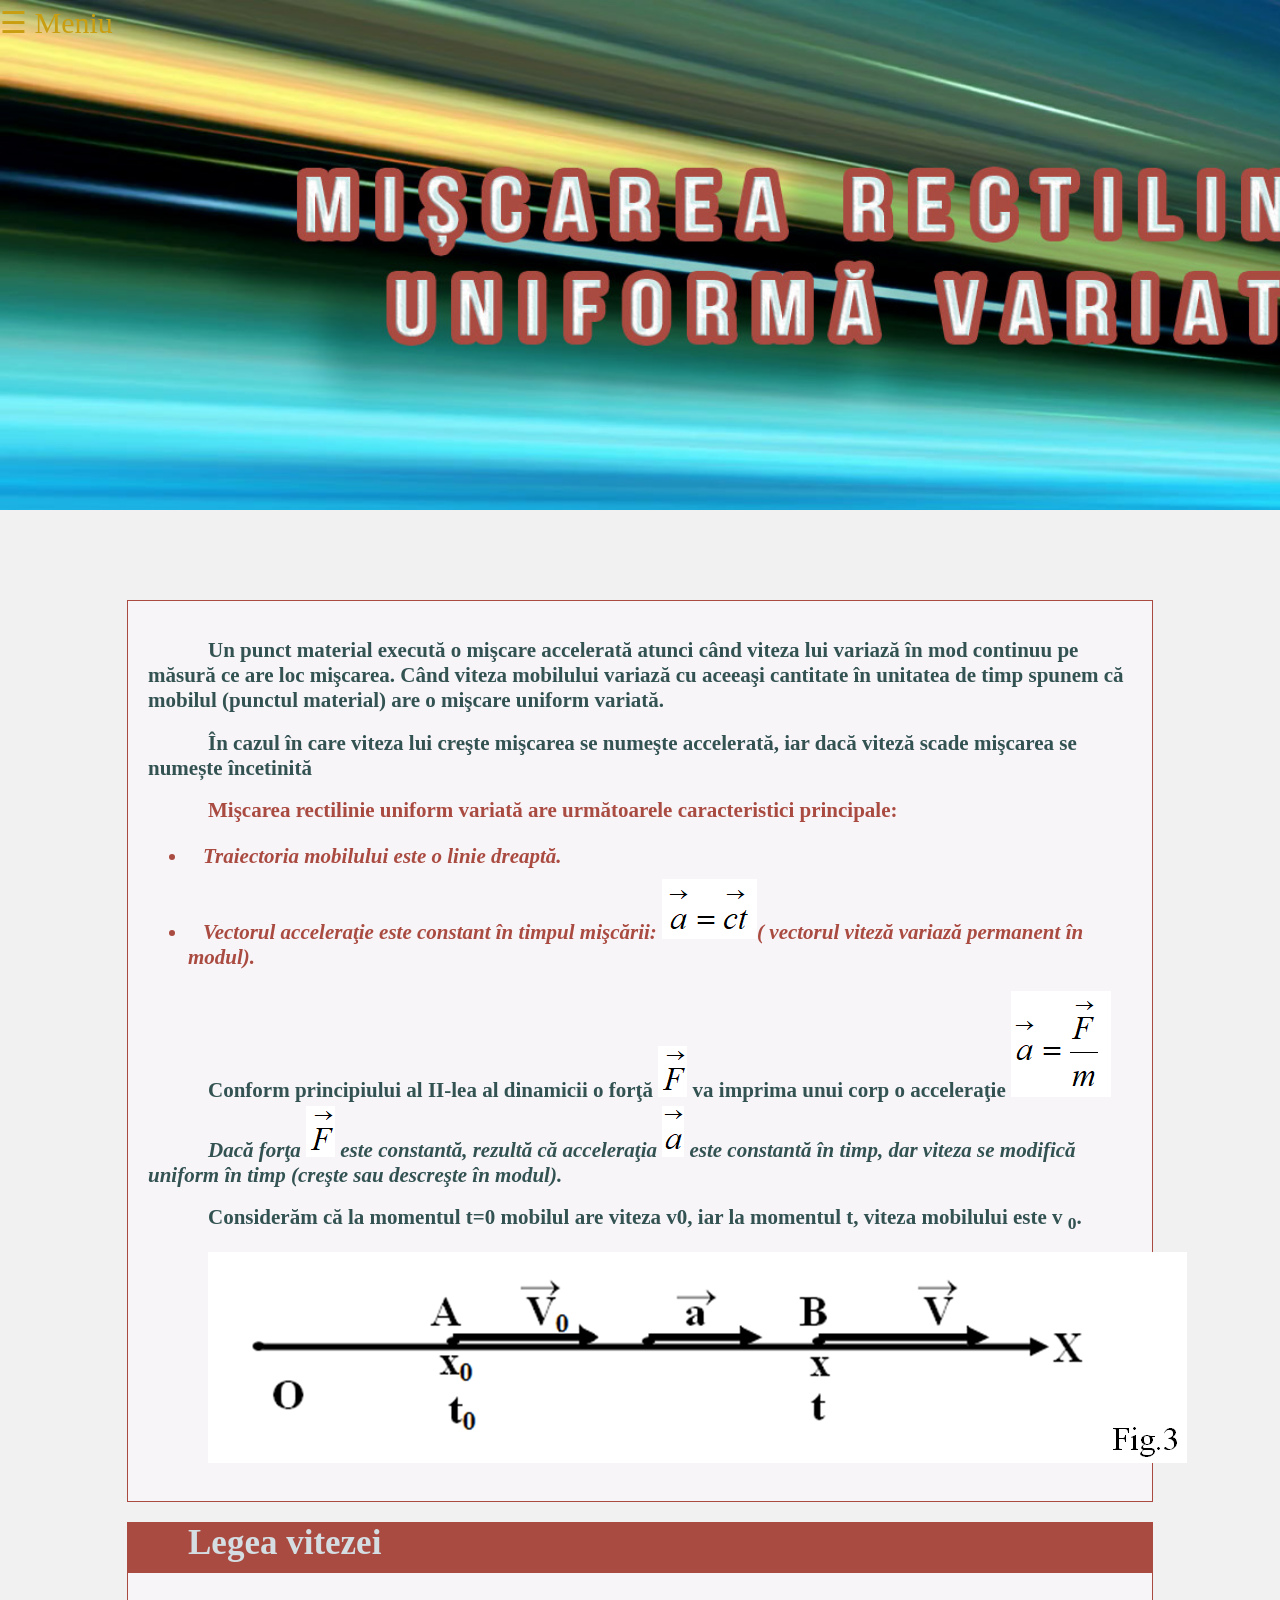
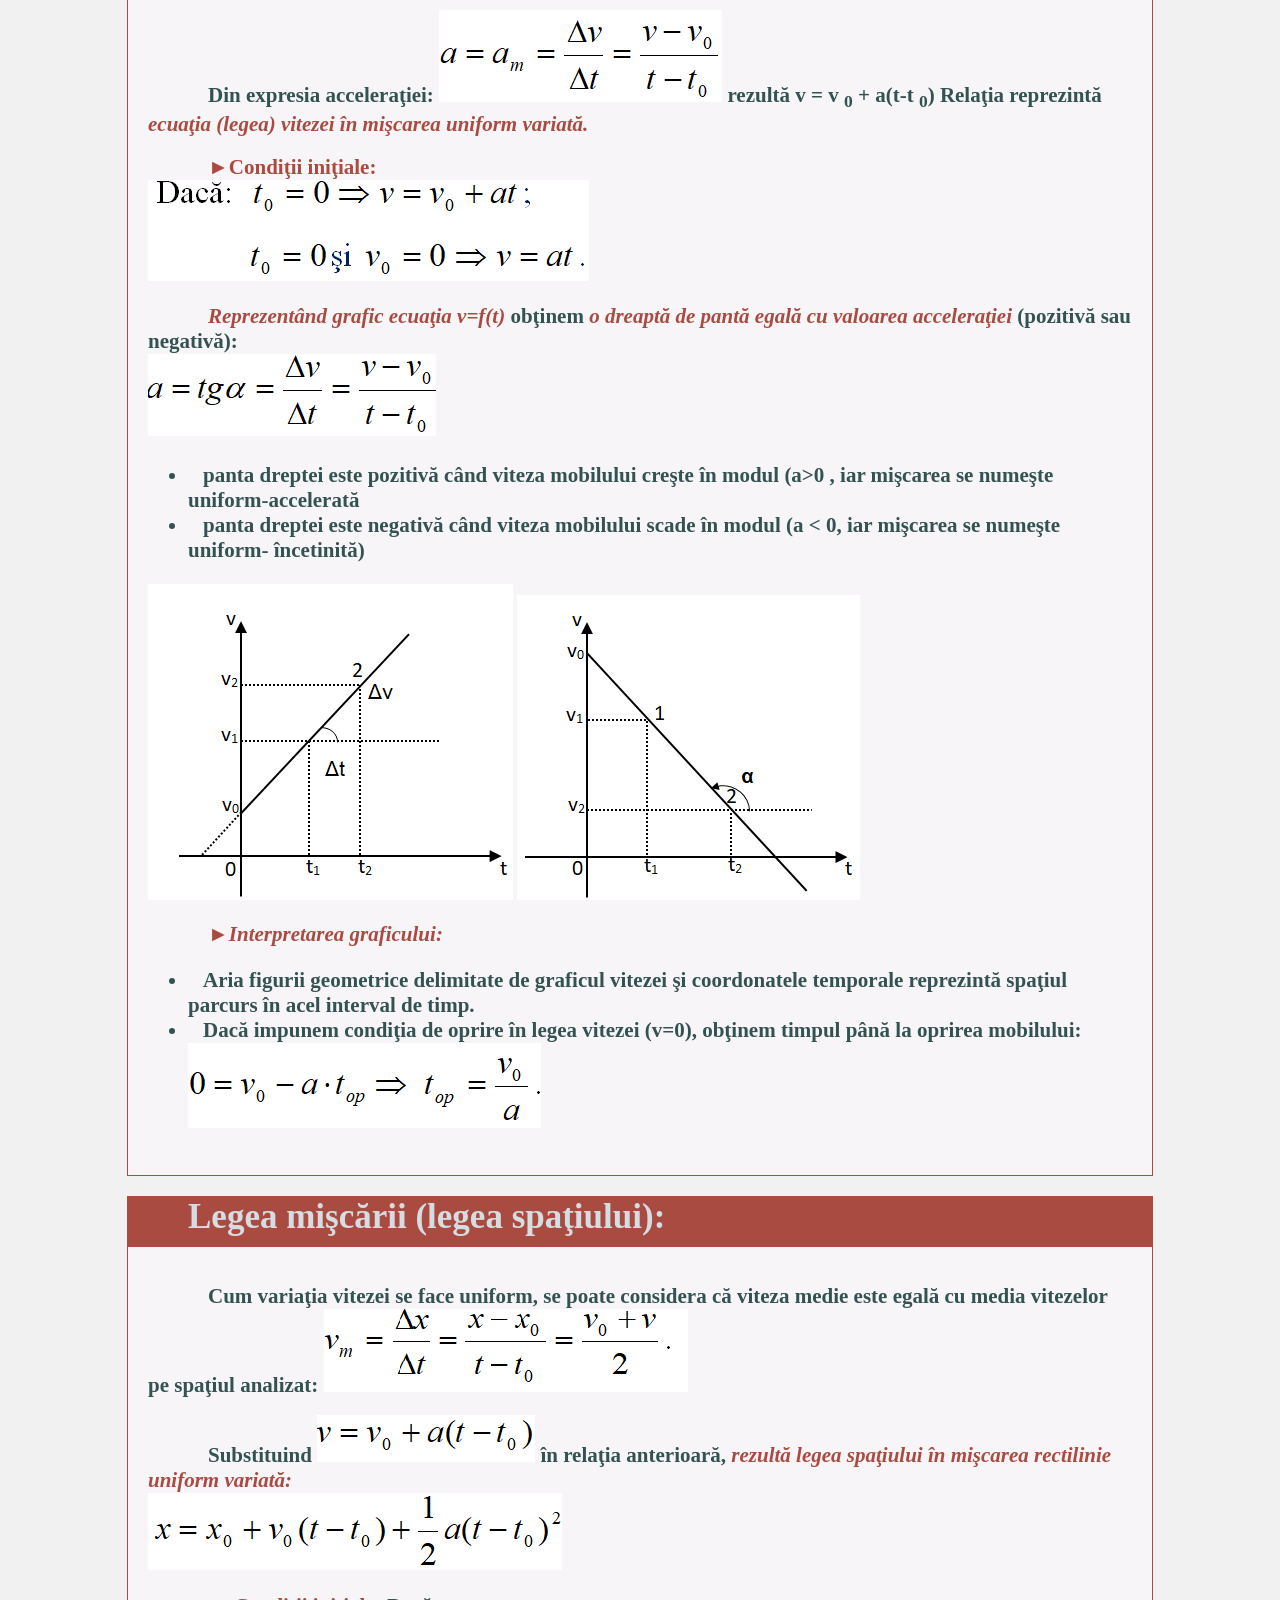
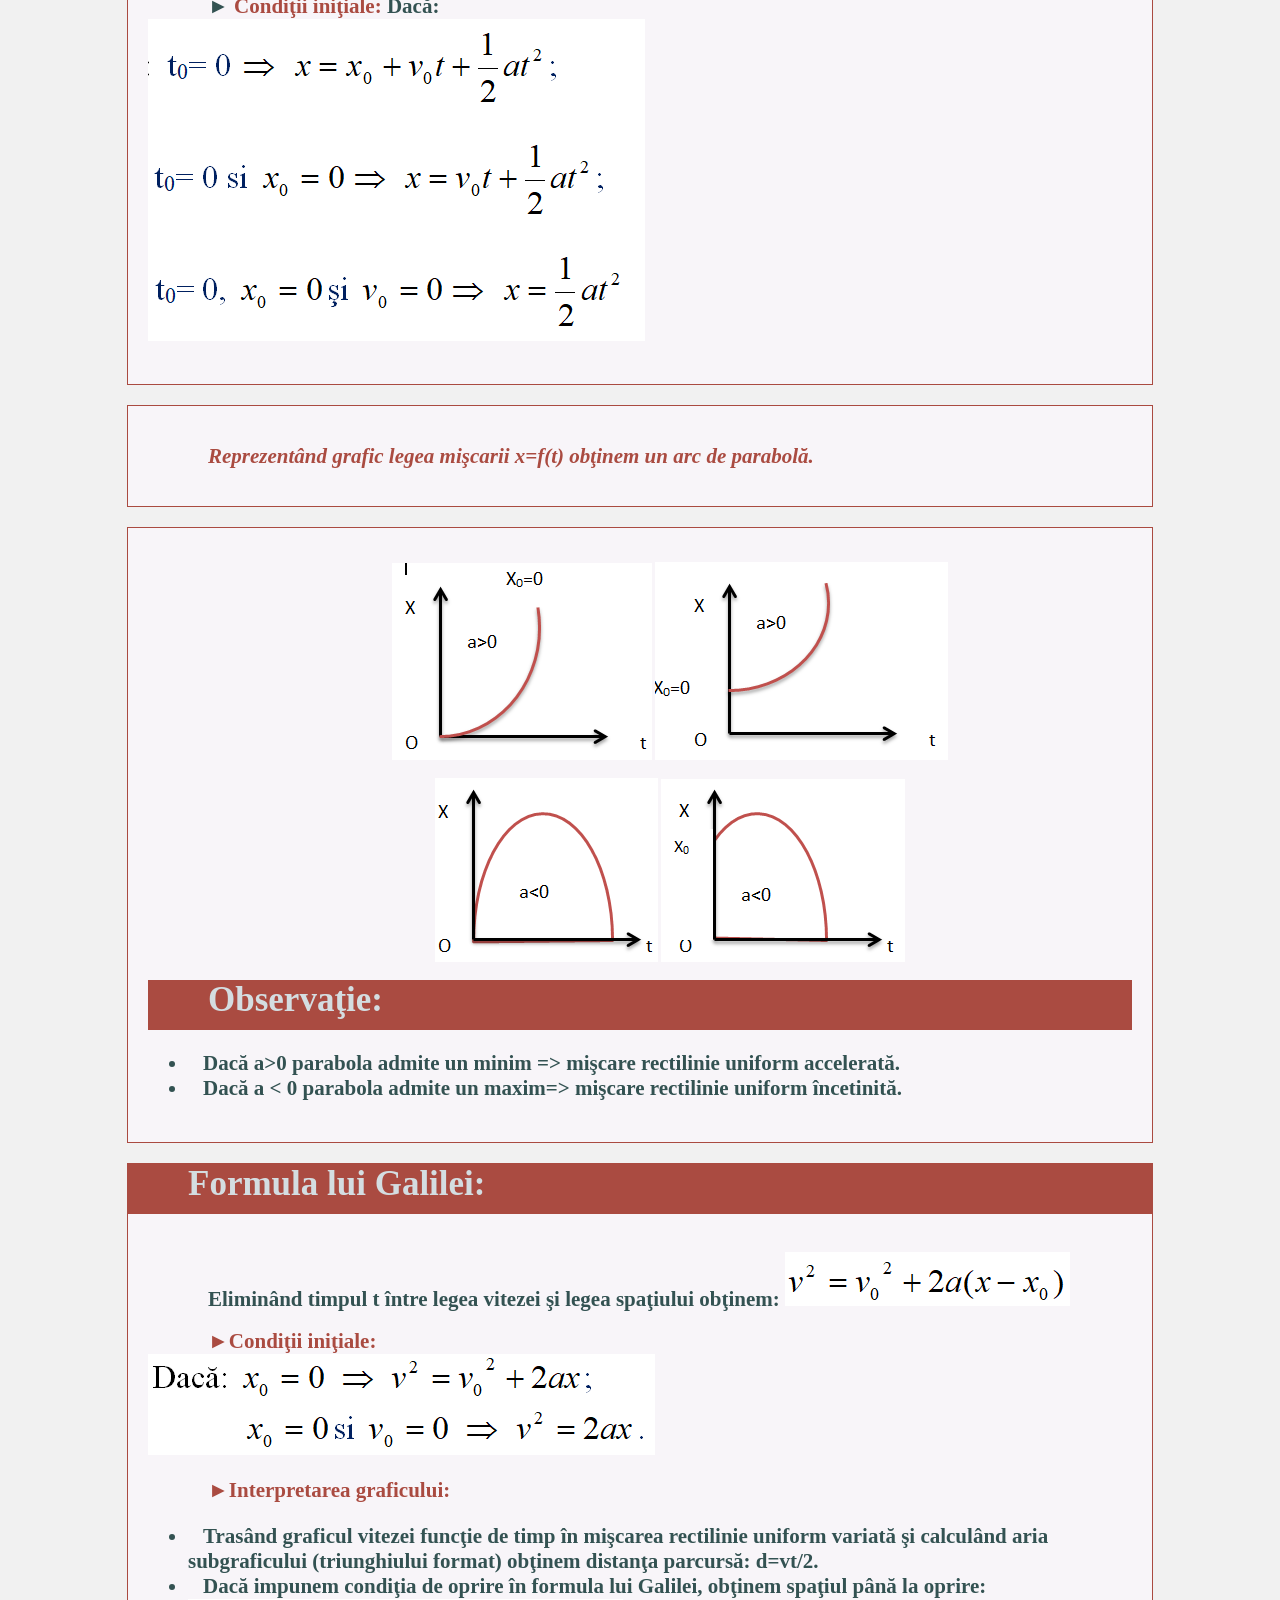
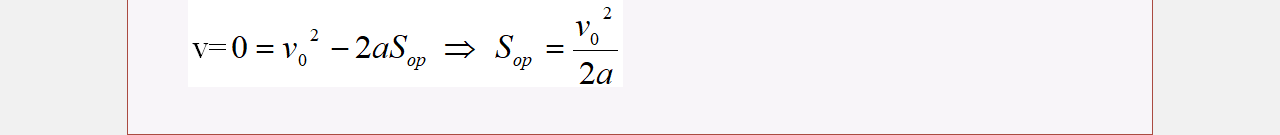
<file: infoeducatie/tm/mruv.html>
<!DOCTYPE html>
<html lang="en">

<head>
    <meta charset="UTF-8">
    <meta name="viewport" content="width=device-width, initial-scale=1.0">
    <meta http-equiv="X-UA-Compatible" content="ie=edge">
    <link href="https://fonts.googleapis.com/icon?family=Material+Icons" rel="stylesheet">
    <!--<link href="css/bootstrap.min.css" rel="stylesheet">-->
    <link rel="stylesheet" href="css/style.css" />
    <script src="js/jquery.js"></script>
    <script src="js/bootstrap.min.js"></script>
    <title>Pagina de pornire</title>
    <style>
        #header {
            background: url(img/Miscarea-rectilinie-uniforma-variata.jpg);
            background-size: cover;
        }

        #text1,
        #text2,
        #text3,
        #text4,
        #text5,
        #text6,
        #text7,
        #text8,
        #text9 {
            opacity: 1;
        }
    </style>
</head>

<body>

    <div id="mySidenav" class="meniu">
        <a href="javascript:void(0)" class="closebtn" onclick="inchidere()">&times;</a>
        <div style="overflow-y:auto;height:90%;">
        <h2 style="color:#aa4b41;font-weith: 150;">Teme propuse</h2>
        <a href="mru.html">Tema 1: Mişcarea rectilinie şi uniformă </a>
        <a href="mruv.html">Tema 2: Mişcarea rectilinie uniform variată</a>
        <a href="mcgu.html">Tema 3: Mişcări în câmp gravitaţional uniform</a>
        <a href="mc.html">Tema 4: Mişcări compuse</a>
        <a href="mcirc.html">Tema 5: Mişcarea circulară</a>
        <a href="mo.html">Tema 6: Mişcarea oscilatorie </a>
        <h2 style="color:#aa4b41;font-weith: 150;">Laborator Virtual</h2>
        <a href="lab.html">Catre laboratorul vitrual </a>
        <h2 style="color:#aa4b41;font-weith: 150;">Teste</h2>
        <a href="test.html">Catre teste</a>
        </div>
    </div>
    <div id="header">
        <span style="font-size:30px;cursor:pointer;color:#c99e10;position:fixed; /*float:left*/left:0;" onclick="deschidere()">&#9776; Meniu</span>
    </div>
    <div class="container">
        <div id="text1">
            <div id="indent">
                <h2>
                Un punct material execută o mişcare accelerată atunci când viteza lui variază în mod continuu pe măsură ce are loc mişcarea.
                Când viteza mobilului variază cu aceeaşi cantitate în unitatea de timp spunem că mobilul (punctul material)
                are o mişcare uniform variată.
            </h2>
            <h2>
                În cazul în care viteza lui creşte mişcarea se numeşte accelerată, iar dacă viteză scade mişcarea se numește încetinită
            </h2>
            <h2 id="redtext">
                Mişcarea rectilinie uniform variată are următoarele caracteristici principale:
                <ul style="list-style: disc;" class="italic">
                    <li>Traiectoria mobilului este o linie dreaptă.</li>
                    <br />
                    <li>Vectorul acceleraţie este constant în timpul mişcării:
                        <img src="img/img8.png" style="margin-top:-15px"
                        />( vectorul viteză variază permanent în modul).</li>
                </ul>
            </h2>
            <h2>
                Conform principiului al II-lea al dinamicii o forţă
                <img src="img/img9.png" style="margin-top:-10px" /> va imprima unui corp o acceleraţie
                <img src="img/img10.png" />
            </h2>
            <h2 class="italic">
                Dacă forţa
                <img src="img/img9.png" style="margin-top:-15px" /> este constantă, rezultă că acceleraţia
                <img src="img/img11.png" style="margin-top:-15px" /> este constantă în timp, dar viteza se modifică uniform în timp (creşte sau descreşte în modul).
            </h2>
            <h2>
                Considerăm că la momentul t=0 mobilul are viteza v0, iar la momentul t, viteza mobilului este v
                <sub>0</sub>.
            </h2>
            <p align="center">
                <img src="img/img12.png" />
            </p>
            </div>
        </div>
        <div id="text3">
            <h1>Legea vitezei</h1>
            <div id="indent"><h2>
                Din expresia acceleraţiei:
                <img src="img/img13.png" /> rezultă v = v
                <sub>0</sub> + a(t-t
                <sub>0</sub>) Relaţia reprezintă
                <b id="redtext" class="italic"> ecuaţia (legea) vitezei în mişcarea uniform variată.</b>
            </h2>
            <h2 id="bluetext">
                &#x25BA;Condiţii iniţiale:<br>
                <img src="img/img14.png" />
            </h2><h2>
                <b id="redtext" class="italic">Reprezentând grafic ecuaţia v=f(t) </b> obţinem
                <b id="redtext" class="italic"> o dreaptă de pantă egală cu valoarea acceleraţiei</b> (pozitivă sau negativă):<br>
                <img src="img/img15.png" />
                <br />
            
            <ul>
                <li>panta dreptei este pozitivă când viteza mobilului creşte în modul (a>0 , iar mişcarea se numeşte uniform-accelerată</li>
                <li>panta dreptei este negativă când viteza mobilului scade în modul (a < 0, iar mişcarea se numeşte uniform- încetinită)</li>
            </ul>
            </h2>
            <img src="img/img16.png" />
            <img src="img/img17.png" />
            <br />
            <h2>
                <b id="bluetext" class="italic">&#x25BA;Interpretarea graficului:</b>
                <ul>
                    <li>Aria figurii geometrice delimitate de graficul vitezei şi coordonatele temporale reprezintă spaţiul parcurs
                        în acel interval de timp. </li>
                    <li>Dacă impunem condiţia de oprire în legea vitezei (v=0), obţinem timpul până la oprirea mobilului:
                        <img
                            src="img/img18.png" />
                    </li>
                </ul>
            </h2>
        </div></div>
        <div id="text6">
            <h1>Legea mişcării (legea spaţiului):</h1>
            <div id="indent"><h2>
                Cum variaţia vitezei se face uniform, se poate considera că viteza medie este egală cu media vitezelor pe spaţiul analizat:
                <img src="img/img19.png" />
            </h2>
            <h2>
                Substituind
                <img src="img/img20.png" /> în relaţia anterioară,
                <b id="redtext" class="italic"> rezultă legea spaţiului în mişcarea rectilinie uniform variată:</b><br>
                <img src="img/img21.png" />
            </h2>
            <h2>
                &#x25BA;
                <b id="bluetext">Condiţii iniţiale:</b> Dacă:<br>
                <img src="img/img22.png" />
            </h2>
        </div></div>
        <div id="text7">
            <div id="indent"><h2>
                <b id="redtext" class="italic">Reprezentând grafic legea mişcarii x=f(t) obţinem un arc de parabolă.</b>
            </h2>
        </div></div>
        <div id="text8">
            <div id="indent"><p align="center">
                <img src="img/img23.png" />
                <img src="img/img24.png" />
            </p>
            <p align="center">
                <img src="img/img25.png" />
                <img src="img/img26.png" />
            </p>
            <h1>Observaţie: </h1>
            <h2>
                <ul>
                    <li>Dacă a>0 parabola admite un minim => mişcare rectilinie uniform accelerată.</li>
                    <li>Dacă a
                        < 0 parabola admite un maxim=> mişcare rectilinie uniform încetinită.</li>
                </ul>
            </h2>
        </div></div>
        <div id="text9">
            <h1>Formula lui Galilei: </h1>
            <div id="indent"><h2>
                Eliminând timpul t între legea vitezei şi legea spaţiului obţinem:
                <img src="img/img27.png" />
            </h2>
            <h2>
                <b id="bluetext">&#x25BA;Condiţii iniţiale: </b><br>
                <img src="img/img28.png" />
            </h2>
            <h2>
                <b id="bluetext">&#x25BA;Interpretarea graficului: </b>
                <ul>
                    <li>Trasând graficul vitezei funcţie de timp în mişcarea rectilinie uniform variată şi calculând aria subgraficului
                        (triunghiului format) obţinem distanţa parcursă: d=vt/2.</li>
                    <li>Dacă impunem condiţia de oprire în formula lui Galilei, obţinem spaţiul până la oprire:
                        <img src="img/img29.png"
                        />
                    </li>
                </ul>
            </h2>
        </div></div>
</div>
    <script src="js/mru.js"></script>
</body>

</html>
</file>
<file: infoeducatie/av/css/style.css>
@import url('https://fonts.googleapis.com/css?family=Merriweather');
@import url('https://fonts.googleapis.com/css?family=Oxygen');
body{
    margin: 0;
    padding: 0;
    background-image: url(../img/bg.jpg);
    background-size: cover;

}
#bar {
    width: 100%;
    height: 80px;
    background: rgba(139, 0, 0, 0.6);
}
#icons{
    width: 25%;
    height: 80px;
    margin: 0 auto;
    background: transparent;
}
#icon, #icon2, #icon3{
    width: 10%;
    height: 80px;
    padding: 10px;
    padding-top: 20px;
    font-size: 23px;
    text-align: center;
    display: inline-block;
    margin-left: 65px;

}
#icon:hover, #icon2:hover, #icon3:hover{
    cursor: pointer;
    background: rgba(250, 250, 250, 0.5);
}
#info{
    width: 35%;
    height: 450px;
    margin: 0 auto;
    z-index: 50;
    margin-top: -500px;
    display: none;
    opacity: 0;
    background: #f6f6f6;
    box-shadow: 0 0 20px black;
    transition: margin-top 1s, opacity 1s;
}
#clasament{
    width: 35%;
    height: 450px;
    margin: 0 auto;
    z-index: 60;
    margin-top: -600px;
    display: none;
    opacity: 0;
    background: #f6f6f6;
    box-shadow: 0 0 20px black;
    transition: margin-top 1s, opacity 1s;
}
#header{
    width: 100%;
    height: 50px;
    background: darkred;
}
#header2{
    width: 100%;
    height: 50px;
    background: darkred;
}
#closebtn{
    width: 40px;
    height: 40px;
    padding: 10px;
    padding-top: 5px;
    text-align: center;
    font-size: 30px;
    color: white;
}
#closebtn2{
    width: 40px;
    height: 40px;
    padding: 10px;
    padding-top: 5px;
    text-align: center;
    font-size: 30px;
    color: white;
}
#closebtn:hover{
    cursor: pointer;
}
#closebtn2:hover{
    cursor: pointer;
}
#text{
    width: 100%;
    height: auto;
    padding: 20px;
    font-size: 20px;
    font-family: 'Merriweather', serif;
    font-weight: bolder;
}
#text2{
    width: 100%;
    height: auto;
    padding: 20px;
    font-size: 20px;
    font-family: 'Merriweather', serif;
    font-weight: bolder;
}
.titlu {
    margin-top: 8%;
    height: 100px;
    font-family: Engravers MT;
    font-size: 50px;
    text-align: center;
    color: white;
    -webkit-text-stroke: 1.5px #ea0c35ab;
}
#nr_intrebari{
    width: 60%;
    height: 100px;
    margin: 0 auto;
    margin-top: 5%;
    color: white;
    text-align: center;
    font-size: 50px;
    font-weight: lighter;
    font-family: 'Oxygen', sans-serif;
    -webkit-text-stroke: 1.8px rgb(139,0,0);
}
#pct{
    font-size: 35px;
    font-family: 'Oxygen', sans-serif;
    -webkit-text-stroke: 1.3px rgb(139,0,0);
    color:white;
    width: 200px;
    height: 50px;
    text-align: center;
    position: fixed;
    top:80%;
    left:85%;
}
#adauga{
    font-size: 50px;
    color:white;
    width: 75px;
    height: 75px;
    text-align: center;
    border-radius: 50px;
    background: rgba(170,75,65,0.4);
    position: fixed;
    top:85%;
    right:90%;
}
#align{
    position: relative;
    top: 50%;
    left: 50%;
    transform: translate(-50%,-10%);
}
#adauga:hover{
    background: rgb(170,75,65);
    cursor: pointer;
}
</file>
<file: infoeducatie/se/css/style.css>
@import url('https://fonts.googleapis.com/css?family=Skranji');
@import url('https://fonts.googleapis.com/css?family=Roboto+Slab');
@import url('https://fonts.googleapis.com/css?family=Roboto+Slab|Shrikhand');

body{
    margin:0;
    padding: 0;
    background-color: #dd2424;
}

.inputfile {
    width: 1px;
    height: 1px;
    opacity: 0;
    overflow: hidden;
    position: absolute;
    z-index: -1;
}

.inputfile + label {
    font-size: 16px;
    font-weight: 700;
    color: white;
    background-color: #6fb98f;
    display: inline-block;
    padding: 10px;
}

#nr_intrebari {
    font-size: large;
    font-weight: bold;
    font-family: 'Roboto Slab', serif;
}
.inputfile + label {
    cursor: pointer; /* "hand" cursor */
}

#tot2 {
    width: 100%;
    height:150px;
    padding: 16px;
    display: inline-block;
}

#tot2 div{
    display: inline-block;
}

.incarcare {
    border: 16px solid #f3f3f3; /* Light grey */
    border-top: 16px solid #c99e10;
    border-radius: 50%;
    width: 120px;
    height: 120px;
    animation: spin 2s linear infinite;
}

@keyframes spin {
    0% { transform: rotate(0deg); }
    100% { transform: rotate(360deg); }
}
.clasa{
    width: 200px;
    height: 200px;
    margin-right: 100px;
    display: inline-block;
}
.nume_clasa{
    width: 200px;
    height: 70%;
    padding: 10px;
    text-align: center;
    font-size: 40px;
    color: hsl(252, 89%, 11%);
    font-family: 'Oxygen', sans-serif;
    background-color: #2c7873;
}
.nr_elev{
    width: 200px;
    height: 30%;
    padding: 16px;
    text-align: left;
    font-size: 20px;
    font-family: 'Oxygen', sans-serif;
    background-color: white;
}
    #login{
        width:600px;
        position: absolute;
        top:50%;
        left:50%;
        transform:translate(-50%,-50%);
        background: rgba(0,0,0,0.5);
        padding: 20px;
    }
    #login h2{
        text-align:center;
        color:white;
        font-family: sans-serif;
        font-size:35px;
    }
    #login input{
        display:block;
        width:100%;
        height:20px;
        padding:10px;
        font-size :14px;
        font-family:sans-serif;
        color:black;
        background:rgba(0,0,0,0,3);
        border:1px solid rgba(0,0,0,0,3);
        border-radius:5px;
        box-shadow: inset 0px -5px 45px rgba(100,100,100,0.2),0px 1px 1px rgba(255,255,255,0.2);
        margin-botton:10px;
        
    }
    #login_btn{
        background: #369194;
        width: 100%;
        height:28px;
        border-radius: 20px;

        margin:0 auto;
        font-size:18px;
        text-align:center;
        vertical-align:middle;
    }
    #login_btn:hover{
        background: rgb(28, 199, 119);
        color:rgb(223, 213, 213)
    }
    #login label {
        color:rgb(72, 223, 26);
    }
    #rasp{
        width:100%;
        padding: 0;
        height: 150px;
        border-bottom: 5px solid black; 
    }
    #nume{
        width: 60px;
        height: 40px;
        padding: 20px;
        text-align: center;
        font-size: 18px;
    }
    #bar{
        width:100%;
        height: 100px;
        background: transparent;
        padding: 25px 15px 25px 15px;
    }
    #item{
        width:auto;
        height: 40px;
        padding: 15px 10px 15px 10px;
        text-align: center;
        float: right;
        font-size: 16px;
        color: white; 
    }

    #item2{
        width:25px;
        height: 40px;
        text-align: center;
        float: right;
        font-size: 16px;
        color: white;
    }

    #hotificari{
        height: 400px;
        width: 400px;
    }

    .material-icons{
        font-size: 30px;
    }
    #item:hover{
        cursor: pointer;
        background:rgba(100,100,100,0.2)
    }
    #searchbox{
        width:auto;
        height: auto;
        padding: 15px;
        top:0;
        position: absolute;
        z-index: 3;
        left: 35%;
        margin-top: -60px;
        transition: all 0.8s;
    }
    #cautare{
        width:500px;
        height: 40px;
        background: transparent;
        border:5px solid #004445;
        border-radius: 15px;
    }
    ::-webkit-input-placeholder{
        color: white;
    }
    #rezultitem{
        width:500px;
        height: 50px;
        padding: 10px;
        margin-top:20px;
        background:rgba(144,175,197,0.4);
        border-radius: 15px;
        padding-bottom: 10px;
    }
    #rezultitem img{
        width: 30px;
        height: 30px;
        border-radius:15px;
    }
    #rezultitem a{
        text-decoration: none;
        color:black;
    }
    #adauga{
        font-size: 50px;
        color:white;
        width: 75px;
        height: 75px;
        text-align: center;
        border-radius: 50px;
        background: rgba(170,75,65,0.4);
        position: fixed;
        top:85%;
        left:90%;
    }
    #align{
        position: relative;
        top: 50%;
        left: 50%;
        transform: translate(-50%,-10%);
    }
    #adauga:hover{
        background: rgb(170,75,65);
        cursor: pointer;
    }
.text {
    position: absolute;
    margin-top: 200px;
    width: 100%;
    height: auto;
    text-align: center;
    font-family: 'sans-serif';
    font-size: 75px;
    color: white;
    -webkit-text-stroke: 3px rgb(170, 75, 65);
}
    #modalitem{
        width: 200px;
        height: 200px;
        padding:40px 40px 40px 40px;
        text-align: center;
        font-size: 20px;
        display: inline-block;
    }
    #modalitem:hover{
        cursor: pointer;
        background: rgba(0,0,0,0.4);    
    }
    .meniu {
        height: 60%;
        width: 250px;
        position: fixed;
        z-index: 100;
        top: 0;
        left: 0;
        background-color: #6fb98f;
        overflow-y: auto;
        margin-left:-500px;
        transition: 0.5s;
        padding-top: 60px;
    }
    .nume{
        padding: 8px 8px 8px 32px;
        font-size: 30px;
        display: block;
        color: #2c7873;
        font-family: 'Oxygen', sans-serif;
    }
    .imagine{
        width: 200px;
        height: 200px;

        border-radius: 50%;
    }
    .inteles{
        margin-top:-20px;
        margin-left: 20px;
    }
    
    .meniu a {
        padding: 8px 8px 8px 32px;
        text-decoration: none;
        font-size: 25px;
        color: #2c7873;
        display: block;
        transition: 0.3s;
    }
    
    .meniu a:hover {
        color: #f1f1f1;
    }
    
    .meniu .closebtn {
        position: absolute;
        top: 0;
        right: 25px;
        font-size: 36px;
        margin-left: 50px;
    }
    #header{
        width: 100%;
        height: 450px;
        background: url(img/header.png);
        padding: 0;

    }
    #buttons{
        width: 700px;
        height: 80px;
        padding: 0;
        margin-right: 20px;
    }
    #button{
        width: 300px;
        height: 100px;
        padding: 20px;
        text-align: center;
        box-sizing: border-box;
        font-size: 25px;
        background: rgb(170,75,65);
        color: white;
        display: inline-block;
    }
    #lectii{
        width: 100%;
        height: auto;
    }
    #exercitii{
        width: 100%;
        height: auto;
        display: block;
    }
    @import url('https://fonts.googleapis.com/css?family=Indie+Flower');
    #text{
        width: 800px;
        height: auto;
        margin-top: 50px;
        font-size: 20px;
        opacity: 1;
        text-indent:60px;
        left: 50%;
        position: relative;
        transform: translateX(-50%);
        font-family: 'Indie Flower', cursive;
        background-color: #f8f5f9;
        border: 1px solid #aa4b41;
        color:#335252;
    }

    #text img {
        width: 80%;
        height: auto;
        left: 50%;
        position: relative;
        transform: translateX(-67.5%);
    }
    #titlu{
        background-color: #004445;
        font-size: 45px;
        color:white;
        width: 100%;
        padding: 0px;
    }
    #img{
        width: 200px;
        height: 200px;
        border-radius: 200px;
        background: red;
    }
    .titlulectie{
        background-color: rgb(170,75,65);
        margin: 0px;
        padding: 0px;
        color: white;
        font-size: 35px;
        height: 50px;
        width: 100%;
        color: white;
        font-family: 'Skranji', cursive;
        text-align: center;
        text-transform: capitalize;     
    }
    #indent{
        padding: 20px;
    }
    #raspunsuri2{
        width: 650px;
        height: 500px;
        top:200px;
        left:25%;
        z-index: 25;
        position: fixed;
        overflow: auto;
        background: #f1f1f1;
    }
</file>
<file: infoeducatie/tm/css/style.css>
html,body {
    margin: 0;
    padding: 0;
    overflow-x: hidden;
    background-color: #f1f1f1;
}
ul{
    list-style-type: disc;
    text-indent: 15px;
}

#header{
    width:100%;
    height:0px;
    padding: 5px;
    z-index: -1;
    float: left;
    height:500px;
	transition:all 1.4s;
	text-align:center;
	font-size:25px;
	font-family:"Comic Sans MS", cursive;
	color:#c99e10;
}
#titlu{
    background-color:#1e434c;
    font-size: 45px;
    color:white;
    width: 100%;
    padding: 0px;
}
.meniu {
    height: 100%;
    width: 250px;
    position: fixed;
    z-index: 2;
    top: 0;
    left: 0;
	font-family:"Palatino Linotype", "Book Antiqua", serif;
    background-color: #f8f5f9;
    overflow-x: hidden;
    margin-left:-500px;
    transition: 0.5s;
    padding-top: 60px;
    color:#335252;
}

.meniu a {
    padding: 8px 8px 8px 32px;
    text-decoration: none;
    font-size: 25px;
    color: #1e434c;
    display: block;
    transition: 0.3s;
}

.meniu a:hover {
    color: #aa4b41;
}

.meniu .closebtn {
    position: absolute;
    top: 0;
    right: 25px;
    font-size: 36px;
    margin-left: 50px;
}

h1{
    background-color: #aa4b41;
    margin: 0px;
    padding: 0px;
    color:#d4dde1;
    font-size: 35px;
    height: 50px;
}

#text1,#text2,#text3,#text4,#text5,#text6,#text7,#text8,#text9,#text10{
    width: 80%;
    height: fit-content;
    margin-top: 20px;
    font-size: 14px;
    opacity: 1;
	text-indent:60px;
	left: 50%;
	position: relative;
	transform: translateX(-50%);
	font-family:"Palatino Linotype", "Book Antiqua", serif;
    background-color: #f8f5f9;
    border: 1px solid #aa4b41;
    color:#335252;
}
.italic{
	font-style:italic;
}
#text1{
    margin-top: 600px;
}
#container{
    background-color: #f1f1f1;
}

#indent{
    padding: 20px;
}
#redtext{
	color:#aa4b41;
}
#bluetext{
    color:#aa4b41;
}
.animate{
    transition:all 1.4s; 
}
#text1.animate{
    opacity: 1;
}
#text2.animate{
    opacity: 1;
}
#text3.animate{
    opacity: 1;
}
#text4.animate{
    opacity: 1;
}
#text5.animate{
    opacity: 1;
}

@media screen and (max-height: 450px) {
  .meniu {padding-top: 15px;}
  .meniu a {font-size: 18px;}
}
</file>
